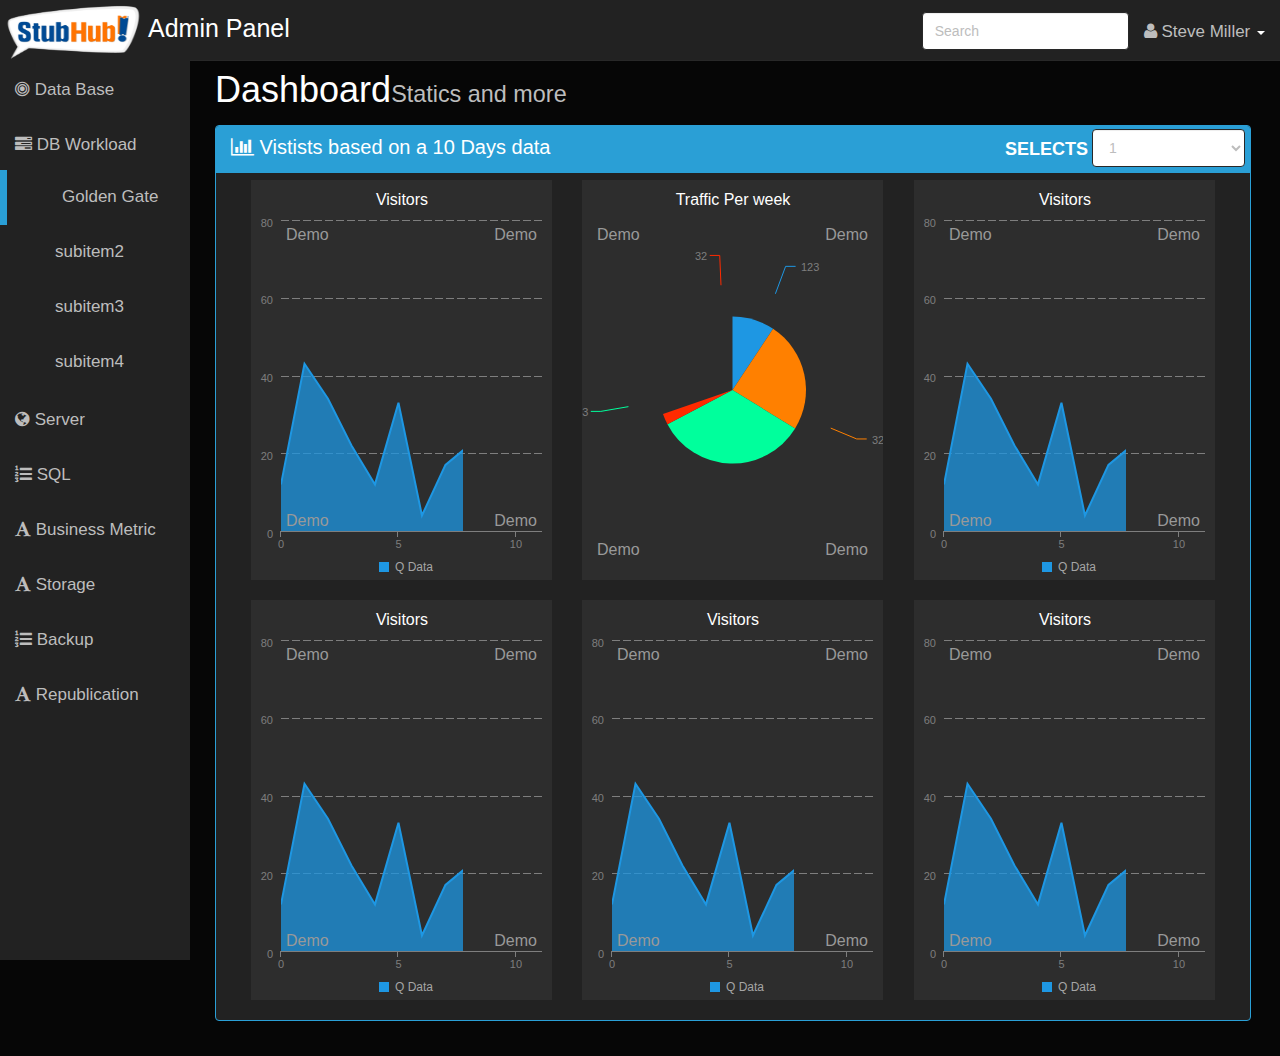
<file: view/subitem1.html>
<!DOCTYPE html>
<html lang="en">
<head>
    <meta charset="UTF-8">
    <meta name="viewport" content="width=device-width, initial-scale=1.0">

    <title>DB Portal</title>

    <link rel="stylesheet" type="text/css" href="../bootstrap/css/bootstrap.min.css" />
    <link rel="stylesheet" type="text/css" href="../font-awesome/css/font-awesome.min.css" />
    <link rel="stylesheet" type="text/css" href="../css/local.css" />
    <!--<link rel="stylesheet" type="text/css" href="css/style.css" />-->

    <script type="text/javascript" src="../js/jquery-1.10.2.min.js"></script>
    <script type="text/javascript" src="../bootstrap/js/bootstrap.min.js"></script>

    <!-- you need to include the shieldui css and js assets in order for the charts to work -->
    <link rel="stylesheet" type="text/css" href="http://www.shieldui.com/shared/components/latest/css/light-bootstrap/all.min.css" />
    <link id="gridcss" rel="stylesheet" type="text/css" href="http://www.shieldui.com/shared/components/latest/css/dark-bootstrap/all.min.css" />

    <script type="text/javascript" src="../js/shiedlui.js"></script>
    <script type="text/javascript" src="../js/gridData.js"></script>

</head>
<body>
<div id="wrapper">
    <nav class="navbar navbar-inverse navbar-fixed-top" role="navigation">
        <div class="navbar-header">
            <button type="button" class="navbar-toggle" data-toggle="collapse" data-target=".navbar-ex1-collapse">
                <span class="sr-only">Toggle navigation</span>
                <span class="icon-bar"></span>
                <span class="icon-bar"></span>
                <span class="icon-bar"></span>
            </button>
            <a class="navbar-brand" href="../index.html">
                <img id="logo" src="../img/stubhub.png"/>
                <h1>Admin Panel</h1>
            </a>
        </div>
        <div class="collapse navbar-collapse navbar-ex1-collapse">
            <ul id="active" class="nav navbar-nav side-nav">
                <!--链接要被改掉-->
                <li><a href="../index.html"><i class="fa fa-bullseye"></i> Data Base</a></li>

                <li class="parent">
                    <a href="#workload_ul" data-toggle="collapse"><i class="fa fa-tasks"></i> DB Workload</a>
                    <ul id="workload_ul" class="navbar-nav collapse in">
                        <li id="workload_1" class="selected panel-collapse collapse in sec-nav"><a href="../view/subitem1.html"> Golden Gate</a></li>
                        <li id="workload_2" class="panel-collapse collapse in sec-nav"><a href="#">subitem2</a></li>
                        <li id="workload_3" class="panel-collapse collapse in sec-nav"><a href="#">subitem3</a></li>
                        <li id="workload_4" class="panel-collapse collapse in sec-nav"><a href="#">subitem4</a></li>
                    </ul>
                </li>
                <li><a href="../Server.html"><i class="fa fa-globe"></i> Server</a></li>
                <li><a href="#"><i class="fa fa-list-ol"></i> SQL</a></li>
                <li><a href="#"><i class="fa fa-font"></i> Business Metric</a></li>
                <li><a href="#"><i class="fa fa-font"></i> Storage</a></li>
                <li><a href="#"><i class="fa fa-list-ol"></i> Backup</a></li>
                <li><a href="#"><i class="fa fa-font"></i> Republication</a></li>
            </ul>
            <ul class="nav navbar-nav navbar-right navbar-user">
                <!--<li class="dropdown messages-dropdown">
                    <a href="#" class="dropdown-toggle" data-toggle="dropdown"><i class="fa fa-envelope"></i> Messages <span class="badge">2</span> <b class="caret"></b></a>
                    <ul class="dropdown-menu">
                        <li class="dropdown-header">2 New Messages</li>
                        <li class="message-preview">
                            <a href="#">
                                <span class="avatar"><i class="fa fa-bell"></i></span>
                                <span class="message">Security alert</span>
                            </a>
                        </li>
                        <li class="divider"></li>
                        <li class="message-preview">
                            <a href="#">
                                <span class="avatar"><i class="fa fa-bell"></i></span>
                                <span class="message">Security alert</span>
                            </a>
                        </li>
                        <li class="divider"></li>
                        <li><a href="#">Go to Inbox <span class="badge">2</span></a></li>
                    </ul>
                </li>-->

                <li>
                    <form class="navbar-search">
                        <input type="text" placeholder="Search" class="form-control">
                    </form>
                </li>
                <li class="dropdown user-dropdown">
                    <a href="#" class="dropdown-toggle" data-toggle="dropdown">
                        <i class="fa fa-user"></i>
                        Steve Miller
                        <b class="caret"></b>
                    </a>
                    <ul class="dropdown-menu">
                        <li class="profile"><a href="#"><i class="fa fa-user"></i> Profile</a></li>
                        <li class="profile"><a href="#"><i class="fa fa-gear"></i> Settings</a></li>
                        <li class="divider"></li>
                        <li class="profile"><a href="#"><i class="fa fa-power-off"></i> Log Out</a></li>
                    </ul>
                </li>
                <!--<li class="divider-vertical"></li>-->


            </ul>
        </div>
    </nav>

    <div id ="page-wrapper">
        <div class="row">
            <div class="col-lg-12">
                <h1>Dashboard<small>Statics and more</small></h1>
            </div>
        </div>
        <div class="row">
            <div class="col-md-12">
                <div class="panel panel-primary">
                    <div class="panel-heading">
                        <h3 class="panel-title">
                            <i class="fa fa-bar-chart-o"></i>
                            Vistists based on a 10 Days data
                        </h3>
                        <div class="form-group-jiange">
                            <label class="selection1">SELECTS</label>
                            <select class="form-control">
                                <option>1</option>
                                <option>2</option>
                                <option>3</option>
                                <option>4</option>
                                <option>5</option>
                            </select>
                        </div>
                    </div>
                    <div class="panel-body">
                        <div class="row row-height">
                            <div class="col-md-4 row-chart-2" id="date_table">
                                <div id="shieldui-chart1"><!--这里用来绘制图表--></div>
                            </div>
                            <div class="col-md-4 row-chart-2" id="date_table">
                                <div id="shieldui-chart2"><!--这里用来绘制图表--></div>
                            </div>
                            <div class="col-md-4 row-chart-2" id="date_table">
                                <div id="shieldui-chart3"><!--这里用来绘制图表--></div>
                            </div>
                        </div>
                        <div class="char_bar"></div>
                        <div class="row row-height">
                            <div class="col-md-4 row-chart-2" id="date_table">
                                <div id="shieldui-chart4"><!--这里用来绘制图表--></div>
                            </div>
                            <div class="col-md-4 row-chart-2" id="date_table">
                                <div id="shieldui-chart5"><!--这里用来绘制图表--></div>
                            </div>
                            <div class="col-md-4 row-chart-2" id="date_table">
                                <div id="shieldui-chart6"><!--这里用来绘制图表--></div>
                            </div>
                        </div>
                    </div>
                </div>
            </div>
        </div>

    </div>
</div>
<!--wrapper is finished-->

<script type="text/javascript">
    jQuery(function ($) {
        var performance = [12, 43, 34, 22, 12, 33, 4, 17, 22, 34, 54, 67],
                visits = [123, 323, 443, 32],
                traffic = [
                    {
                        Source: "Direct", Amount: 323, Change: 53, Percent: 23, Target: 600
                    },
                    {
                        Source: "Refer", Amount: 345, Change: 34, Percent: 45, Target: 567
                    },
                    {
                        Source: "Social", Amount: 567, Change: 67, Percent: 23, Target: 456
                    },
                    {
                        Source: "Search", Amount: 234, Change: 23, Percent: 56, Target: 890
                    },
                    {
                        Source: "Internal", Amount: 111, Change: 78, Percent: 12, Target: 345
                    }];


        $("#shieldui-chart1").shieldChart({
            theme: "dark",

            primaryHeader: {
                text: "Visitors"
            },
            exportOptions: {
                image: false,
                print: false
            },
            dataSeries: [{
                seriesType: "area",
                collectionAlias: "Q Data",
                data: performance
            }]
        });

        $("#shieldui-chart2").shieldChart({
            theme: "dark",

            primaryHeader: {
                text: "Visitors"
            },
            exportOptions: {
                image: false,
                print: false
            },
            dataSeries: [{
                seriesType: "area",
                collectionAlias: "Q Data",
                data: performance
            }]
        });

        $("#shieldui-chart3").shieldChart({
            theme: "dark",

            primaryHeader: {
                text: "Visitors"
            },
            exportOptions: {
                image: false,
                print: false
            },
            dataSeries: [{
                seriesType: "area",
                collectionAlias: "Q Data",
                data: performance
            }]
        });

        $("#shieldui-chart4").shieldChart({
            theme: "dark",

            primaryHeader: {
                text: "Visitors"
            },
            exportOptions: {
                image: false,
                print: false
            },
            dataSeries: [{
                seriesType: "area",
                collectionAlias: "Q Data",
                data: performance
            }]
        });

        $("#shieldui-chart5").shieldChart({
            theme: "dark",

            primaryHeader: {
                text: "Visitors"
            },
            exportOptions: {
                image: false,
                print: false
            },
            dataSeries: [{
                seriesType: "area",
                collectionAlias: "Q Data",
                data: performance
            }]
        });

        $("#shieldui-chart6").shieldChart({
            theme: "dark",

            primaryHeader: {
                text: "Visitors"
            },
            exportOptions: {
                image: false,
                print: false
            },
            dataSeries: [{
                seriesType: "area",
                collectionAlias: "Q Data",
                data: performance
            }]
        });


        $("#shieldui-chart2").shieldChart({
            theme: "dark",
            primaryHeader: {
                text: "Traffic Per week"
            },
            exportOptions: {
                image: false,
                print: false
            },
            dataSeries: [{
                seriesType: "pie",
                collectionAlias: "traffic",
                data: visits
            }]
        });


    });
</script>
</body>
</html>
</file>
<file: css/local.css>
﻿/* Dark Admin Bootstrap Theme by PrepBootstrap - http://www.prepbootstrap.com */
html {
    font-family: sans-serif;
    -ms-text-size-adjust: 100%;
    -webkit-text-size-adjust: 100%;
}

body {
    margin: 0;
}

article,
aside,
details,
figcaption,
figure,
footer,
header,
hgroup,
main,
nav,
section,
summary {
    display: block;
}

audio,
canvas,
progress,
video {
    display: inline-block;
    vertical-align: baseline;
}

audio:not([controls]) {
    display: none;
    height: 0;
}

[hidden],
template {
    display: none;
}

a {
    background: transparent;
}

a:active,
a:hover {
    outline: 0;
}

abbr[title] {
    border-bottom: 1px dotted;
}

b,
strong {
    font-weight: bold;
}

dfn {
    font-style: italic;
}

h1 {
    font-size: 2em;
    margin: 0.67em 0;
}

mark {
    background: #ff0;
    color: #000;
}

small {
    font-size: 80%;
}

sub,
sup {
    font-size: 75%;
    line-height: 0;
    position: relative;
    vertical-align: baseline;
}

sup {
    top: -0.5em;
}

sub {
    bottom: -0.25em;
}

img {
    border: 0;
}

svg:not(:root) {
    overflow: hidden;
}

figure {
    margin: 1em 40px;
}

hr {
    -moz-box-sizing: content-box;
    box-sizing: content-box;
    height: 0;
}

pre {
    overflow: auto;
}

code,
kbd,
pre,
samp {
    font-family: monospace, monospace;
    font-size: 1em;
}

button,
input,
optgroup,
select,
textarea {
    color: inherit;
    font: inherit;
    margin: 0;
}

button {
    overflow: visible;
}

button,
select {
    text-transform: none;
}

button,
html input[type="button"],
input[type="reset"],
input[type="submit"] {
    -webkit-appearance: button;
    cursor: pointer;
}

button[disabled],
html input[disabled] {
    cursor: default;
}

button::-moz-focus-inner,
input::-moz-focus-inner {
    border: 0;
    padding: 0;
}

input {
    line-height: normal;
}

input[type="checkbox"],
input[type="radio"] {
    box-sizing: border-box;
    padding: 0;
}

input[type="number"]::-webkit-inner-spin-button,
input[type="number"]::-webkit-outer-spin-button {
    height: auto;
}

input[type="search"] {
    -webkit-appearance: textfield;
    -moz-box-sizing: content-box;
    -webkit-box-sizing: content-box;
    box-sizing: content-box;
}

input[type="search"]::-webkit-search-cancel-button,
input[type="search"]::-webkit-search-decoration {
    -webkit-appearance: none;
}

fieldset {
    border: 1px solid #c0c0c0;
    margin: 0 2px;
    padding: 0.35em 0.625em 0.75em;
}

legend {
    border: 0;
    padding: 0;
}

textarea {
    overflow: auto;
}

optgroup {
    font-weight: bold;
}

table {
    border-collapse: collapse;
    border-spacing: 0;
}

td,
th {
    padding: 0;
}

@media print {
    * {
        text-shadow: none !important;
        color: #000 !important;
        background: transparent !important;
        box-shadow: none !important;
    }

    a,
    a:visited {
        text-decoration: underline;
    }

    a[href]:after {
        content: " (" attr(href) ")";
    }

    abbr[title]:after {
        content: " (" attr(title) ")";
    }

    a[href^="javascript:"]:after,
    a[href^="#"]:after {
        content: "";
    }

    pre,
    blockquote {
        border: 1px solid #999;
        page-break-inside: avoid;
    }

    thead {
        display: table-header-group;
    }

    tr,
    img {
        page-break-inside: avoid;
    }

    img {
        max-width: 100% !important;
    }

    p,
    h2,
    h3 {
        orphans: 3;
        widows: 3;
    }

    h2,
    h3 {
        page-break-after: avoid;
    }

    select {
        background: #fff !important;
    }

    .navbar {
        display: none;
    }

    .table td,
    .table th {
        background-color: #fff !important;
    }

    .btn > .caret,
    .dropup > .btn > .caret {
        border-top-color: #000 !important;
    }

    .label {
        border: 1px solid #000;
    }

    .table {
        border-collapse: collapse !important;
    }

    .table-bordered th,
    .table-bordered td {
        border: 1px solid #ddd !important;
    }
}

* {
    -webkit-box-sizing: border-box;
    -moz-box-sizing: border-box;
    box-sizing: border-box;
}

*:before,
*:after {
    -webkit-box-sizing: border-box;
    -moz-box-sizing: border-box;
    box-sizing: border-box;
}

html {
    font-size: 62.5%;
    -webkit-tap-highlight-color: rgba(0, 0, 0, 0);
}

body {
    font-family: "Droid Sans", "Helvetica Neue", Helvetica, Arial, sans-serif;
    font-size: 14px;
    line-height: 1.42857143;
    color: #BDBDBD;
    background-color: #060606;
}

input,
button,
select,
textarea {
    font-family: inherit;
    font-size: inherit;
    line-height: inherit;
}

a {
    color: #2a9fd6;
    text-decoration: none;
}

a:hover,
a:focus {
    color: #2a9fd6;
    text-decoration: underline;
}

a:focus {
    outline: thin dotted;
    outline: 5px auto -webkit-focus-ring-color;
    outline-offset: -2px;
}

figure {
    margin: 0;
}

img {
    vertical-align: middle;
}

.img-responsive,
.thumbnail > img,
.thumbnail a > img,
.carousel-inner > .item > img,
.carousel-inner > .item > a > img {
    display: block;
    max-width: 100%;
    height: auto;
}

.img-rounded {
    border-radius: 6px;
}

.img-thumbnail {
    padding: 4px;
    line-height: 1.42857143;
    background-color: #060606;
    border: 1px solid #dddddd;
    border-radius: 4px;
    -webkit-transition: all 0.2s ease-in-out;
    transition: all 0.2s ease-in-out;
    display: inline-block;
    max-width: 100%;
    height: auto;
}

.img-circle {
    border-radius: 50%;
}

hr {
    margin-top: 20px;
    margin-bottom: 20px;
    border: 0;
    border-top: 1px solid #282828;
}

.sr-only {
    position: absolute;
    width: 1px;
    height: 1px;
    margin: -1px;
    padding: 0;
    overflow: hidden;
    clip: rect(0, 0, 0, 0);
    border: 0;
}

h1,
h2,
h3,
h4,
h5,
h6,
.h1,
.h2,
.h3,
.h4,
.h5,
.h6 {
    font-family: "Droid Sans", "Helvetica Neue", Helvetica, Arial, sans-serif;
    font-weight: 500;
    line-height: 1.1;
    color: #ffffff;
}

h1 small,
h2 small,
h3 small,
h4 small,
h5 small,
h6 small,
.h1 small,
.h2 small,
.h3 small,
.h4 small,
.h5 small,
.h6 small,
h1 .small,
h2 .small,
h3 .small,
h4 .small,
h5 .small,
h6 .small,
.h1 .small,
.h2 .small,
.h3 .small,
.h4 .small,
.h5 .small,
.h6 .small {
    font-weight: normal;
    line-height: 1;
    color: #BDBDBD;
}

h1,
.h1,
h2,
.h2,
h3,
.h3 {
    margin-top: -15px;
    margin-bottom: 15px;
}

h1 small,
.h1 small,
h2 small,
.h2 small,
h3 small,
.h3 small,
h1 .small,
.h1 .small,
h2 .small,
.h2 .small,
h3 .small,
.h3 .small {
    font-size: 65%;
}

h4,
.h4,
h5,
.h5,
h6,
.h6 {
    margin-top: 10px;
    margin-bottom: 10px;
}

h4 small,
.h4 small,
h5 small,
.h5 small,
h6 small,
.h6 small,
h4 .small,
.h4 .small,
h5 .small,
.h5 .small,
h6 .small,
.h6 .small {
    font-size: 75%;
}

h1,
.h1 {
    font-size: 36px;
}

h2,
.h2 {
    font-size: 30px;
}

h3,
.h3 {
    font-size: 24px;
}

h4,
.h4 {
    font-size: 18px;
}

h5,
.h5 {
    font-size: 14px;
}

h6,
.h6 {
    font-size: 12px;
}

p {
    margin: 0 0 10px;
}

.lead {
    margin-bottom: 20px;
    font-size: 16px;
    font-weight: 200;
    line-height: 1.4;
}

@media (min-width: 768px) {
    .lead {
        font-size: 21px;
    }
}

small,
.small {
    font-size: 85%;
}

cite {
    font-style: normal;
}

.text-left {
    text-align: left;
}

.text-right {
    text-align: right;
}

.text-center {
    text-align: center;
}

.text-justify {
    text-align: justify;
}

.text-muted {
    color: #BDBDBD;
}

.text-primary {
    color: #2a9fd6;
}

a.text-primary:hover {
    color: #2180ac;
}

.text-success {
    color: #ffffff;
}

a.text-success:hover {
    color: #e6e6e6;
}

.text-info {
    color: #ffffff;
}

a.text-info:hover {
    color: #e6e6e6;
}

.text-warning {
    color: #ffffff;
}

a.text-warning:hover {
    color: #e6e6e6;
}

.text-danger {
    color: #ffffff;
}

a.text-danger:hover {
    color: #e6e6e6;
}

.bg-primary {
    color: #fff;
    background-color: #2a9fd6;
}

a.bg-primary:hover {
    background-color: #2180ac;
}

.bg-success {
    background-color: #77b300;
}

a.bg-success:hover {
    background-color: #558000;
}

.bg-info {
    background-color: #9933cc;
}

a.bg-info:hover {
    background-color: #7a29a3;
}

.bg-warning {
    background-color: #ff8800;
}

a.bg-warning:hover {
    background-color: #cc6d00;
}

.bg-danger {
    background-color: #cc0000;
}

a.bg-danger:hover {
    background-color: #990000;
}

.page-header {
    padding-bottom: 9px;
    margin: 40px 0 20px;
    border-bottom: 1px solid #282828;
}

ul,
ol {
    margin-top: 0;
    margin-bottom: 10px;
}

ul ul,
ol ul,
ul ol,
ol ol {
    margin-bottom: 0;
}

.list-unstyled {
    padding-left: 0;
    list-style: none;
}

.list-inline {
    padding-left: 0;
    list-style: none;
    margin-left: -5px;
}

.list-inline > li {
    display: inline-block;
    padding-left: 5px;
    padding-right: 5px;
}

dl {
    margin-top: 0;
    margin-bottom: 20px;
}

dt,
dd {
    line-height: 1.42857143;
}

dt {
    font-weight: bold;
}

dd {
    margin-left: 0;
}

@media (min-width: 768px) {
    .dl-horizontal dt {
        float: left;
        width: 160px;
        clear: left;
        text-align: right;
        overflow: hidden;
        text-overflow: ellipsis;
        white-space: nowrap;
    }

    .dl-horizontal dd {
        margin-left: 180px;
    }
}

abbr[title],
abbr[data-original-title] {
    cursor: help;
    border-bottom: 1px dotted #BDBDBD;
}

.initialism {
    font-size: 90%;
    text-transform: uppercase;
}

blockquote {
    padding: 10px 20px;
    margin: 0 0 20px;
    font-size: 17.5px;
    border-left: 5px solid #282828;
}

blockquote p:last-child,
blockquote ul:last-child,
blockquote ol:last-child {
    margin-bottom: 0;
}

blockquote footer,
blockquote small,
blockquote .small {
    display: block;
    font-size: 80%;
    line-height: 1.42857143;
    color: #555555;
}

blockquote footer:before,
blockquote small:before,
blockquote .small:before {
    content: '\2014 \00A0';
}

.blockquote-reverse,
blockquote.pull-right {
    padding-right: 15px;
    padding-left: 0;
    border-right: 5px solid #282828;
    border-left: 0;
    text-align: right;
}

.blockquote-reverse footer:before,
blockquote.pull-right footer:before,
.blockquote-reverse small:before,
blockquote.pull-right small:before,
.blockquote-reverse .small:before,
blockquote.pull-right .small:before {
    content: '';
}

.blockquote-reverse footer:after,
blockquote.pull-right footer:after,
.blockquote-reverse small:after,
blockquote.pull-right small:after,
.blockquote-reverse .small:after,
blockquote.pull-right .small:after {
    content: '\00A0 \2014';
}

blockquote:before,
blockquote:after {
    content: "";
}

address {
    margin-bottom: 20px;
    font-style: normal;
    line-height: 1.42857143;
}

code,
kbd,
pre,
samp {
    font-family: Menlo, Monaco, Consolas, "Courier New", monospace;
}

code {
    padding: 2px 4px;
    font-size: 90%;
    color: #c7254e;
    background-color: #f9f2f4;
    white-space: nowrap;
    border-radius: 4px;
}

kbd {
    padding: 2px 4px;
    font-size: 90%;
    color: #ffffff;
    background-color: #333333;
    border-radius: 3px;
    box-shadow: inset 0 -1px 0 rgba(0, 0, 0, 0.25);
}

pre {
    display: block;
    padding: 9.5px;
    margin: 0 0 10px;
    font-size: 13px;
    line-height: 1.42857143;
    word-break: break-all;
    word-wrap: break-word;
    color: #282828;
    background-color: #f5f5f5;
    border: 1px solid #cccccc;
    border-radius: 4px;
}

pre code {
    padding: 0;
    font-size: inherit;
    color: inherit;
    white-space: pre-wrap;
    background-color: transparent;
    border-radius: 0;
}

.pre-scrollable {
    max-height: 340px;
    overflow-y: scroll;
}

.container {
    margin-right: auto;
    margin-left: auto;
    padding-left: 15px;
    padding-right: 15px;
}

@media (min-width: 768px) {
    .container {
        width: 750px;
    }
}

@media (min-width: 992px) {
    .container {
        width: 970px;
    }
}

@media (min-width: 1200px) {
    .container {
        width: 1170px;
    }
}

.container-fluid {
    margin-right: auto;
    margin-left: auto;
    padding-left: 15px;
    padding-right: 15px;
}

.row {
    margin-left: -50px;
    margin-right: -11px;
}

.col-xs-1, .col-sm-1, .col-md-1, .col-lg-1, .col-xs-2, .col-sm-2, .col-md-2, .col-lg-2, .col-xs-3, .col-sm-3, .col-md-3, .col-lg-3, .col-xs-4, .col-sm-4, .col-md-4, .col-lg-4, .col-xs-5, .col-sm-5, .col-md-5, .col-lg-5, .col-xs-6, .col-sm-6, .col-md-6, .col-lg-6, .col-xs-7, .col-sm-7, .col-md-7, .col-lg-7, .col-xs-8, .col-sm-8, .col-md-8, .col-lg-8, .col-xs-9, .col-sm-9, .col-md-9, .col-lg-9, .col-xs-10, .col-sm-10, .col-md-10, .col-lg-10, .col-xs-11, .col-sm-11, .col-md-11, .col-lg-11, .col-xs-12, .col-sm-12, .col-md-12, .col-lg-12 {
    position: relative;
    min-height: 1px;
    padding-left: 15px;
    padding-right: 15px;
}

.col-xs-1, .col-xs-2, .col-xs-3, .col-xs-4, .col-xs-5, .col-xs-6, .col-xs-7, .col-xs-8, .col-xs-9, .col-xs-10, .col-xs-11, .col-xs-12 {
    float: left;
}

.col-xs-12 {
    width: 100%;
}

.col-xs-11 {
    width: 91.66666667%;
}

.col-xs-10 {
    width: 83.33333333%;
}

.col-xs-9 {
    width: 75%;
}

.col-xs-8 {
    width: 66.66666667%;
}

.col-xs-7 {
    width: 58.33333333%;
}

.col-xs-6 {
    width: 50%;
}

.col-xs-5 {
    width: 41.66666667%;
}

.col-xs-4 {
    width: 33.33333333%;
}

.col-xs-3 {
    width: 25%;
}

.col-xs-2 {
    width: 16.66666667%;
}

.col-xs-1 {
    width: 8.33333333%;
}

.col-xs-pull-12 {
    right: 100%;
}

.col-xs-pull-11 {
    right: 91.66666667%;
}

.col-xs-pull-10 {
    right: 83.33333333%;
}

.col-xs-pull-9 {
    right: 75%;
}

.col-xs-pull-8 {
    right: 66.66666667%;
}

.col-xs-pull-7 {
    right: 58.33333333%;
}

.col-xs-pull-6 {
    right: 50%;
}

.col-xs-pull-5 {
    right: 41.66666667%;
}

.col-xs-pull-4 {
    right: 33.33333333%;
}

.col-xs-pull-3 {
    right: 25%;
}

.col-xs-pull-2 {
    right: 16.66666667%;
}

.col-xs-pull-1 {
    right: 8.33333333%;
}

.col-xs-pull-0 {
    right: 0%;
}

.col-xs-push-12 {
    left: 100%;
}

.col-xs-push-11 {
    left: 91.66666667%;
}

.col-xs-push-10 {
    left: 83.33333333%;
}

.col-xs-push-9 {
    left: 75%;
}

.col-xs-push-8 {
    left: 66.66666667%;
}

.col-xs-push-7 {
    left: 58.33333333%;
}

.col-xs-push-6 {
    left: 50%;
}

.col-xs-push-5 {
    left: 41.66666667%;
}

.col-xs-push-4 {
    left: 33.33333333%;
}

.col-xs-push-3 {
    left: 25%;
}

.col-xs-push-2 {
    left: 16.66666667%;
}

.col-xs-push-1 {
    left: 8.33333333%;
}

.col-xs-push-0 {
    left: 0%;
}

.col-xs-offset-12 {
    margin-left: 100%;
}

.col-xs-offset-11 {
    margin-left: 91.66666667%;
}

.col-xs-offset-10 {
    margin-left: 83.33333333%;
}

.col-xs-offset-9 {
    margin-left: 75%;
}

.col-xs-offset-8 {
    margin-left: 66.66666667%;
}

.col-xs-offset-7 {
    margin-left: 58.33333333%;
}

.col-xs-offset-6 {
    margin-left: 50%;
}

.col-xs-offset-5 {
    margin-left: 41.66666667%;
}

.col-xs-offset-4 {
    margin-left: 33.33333333%;
}

.col-xs-offset-3 {
    margin-left: 25%;
}

.col-xs-offset-2 {
    margin-left: 16.66666667%;
}

.col-xs-offset-1 {
    margin-left: 8.33333333%;
}

.col-xs-offset-0 {
    margin-left: 0%;
}

@media (min-width: 768px) {
    .col-sm-1, .col-sm-2, .col-sm-3, .col-sm-4, .col-sm-5, .col-sm-6, .col-sm-7, .col-sm-8, .col-sm-9, .col-sm-10, .col-sm-11, .col-sm-12 {
        float: left;
    }

    .col-sm-12 {
        width: 100%;
    }

    .col-sm-11 {
        width: 91.66666667%;
    }

    .col-sm-10 {
        width: 83.33333333%;
    }

    .col-sm-9 {
        width: 75%;
    }

    .col-sm-8 {
        width: 66.66666667%;
    }

    .col-sm-7 {
        width: 58.33333333%;
    }

    .col-sm-6 {
        width: 50%;
    }

    .col-sm-5 {
        width: 41.66666667%;
    }

    .col-sm-4 {
        width: 33.33333333%;
    }

    .col-sm-3 {
        width: 25%;
    }

    .col-sm-2 {
        width: 16.66666667%;
    }

    .col-sm-1 {
        width: 8.33333333%;
    }

    .col-sm-pull-12 {
        right: 100%;
    }

    .col-sm-pull-11 {
        right: 91.66666667%;
    }

    .col-sm-pull-10 {
        right: 83.33333333%;
    }

    .col-sm-pull-9 {
        right: 75%;
    }

    .col-sm-pull-8 {
        right: 66.66666667%;
    }

    .col-sm-pull-7 {
        right: 58.33333333%;
    }

    .col-sm-pull-6 {
        right: 50%;
    }

    .col-sm-pull-5 {
        right: 41.66666667%;
    }

    .col-sm-pull-4 {
        right: 33.33333333%;
    }

    .col-sm-pull-3 {
        right: 25%;
    }

    .col-sm-pull-2 {
        right: 16.66666667%;
    }

    .col-sm-pull-1 {
        right: 8.33333333%;
    }

    .col-sm-pull-0 {
        right: 0%;
    }

    .col-sm-push-12 {
        left: 100%;
    }

    .col-sm-push-11 {
        left: 91.66666667%;
    }

    .col-sm-push-10 {
        left: 83.33333333%;
    }

    .col-sm-push-9 {
        left: 75%;
    }

    .col-sm-push-8 {
        left: 66.66666667%;
    }

    .col-sm-push-7 {
        left: 58.33333333%;
    }

    .col-sm-push-6 {
        left: 50%;
    }

    .col-sm-push-5 {
        left: 41.66666667%;
    }

    .col-sm-push-4 {
        left: 33.33333333%;
    }

    .col-sm-push-3 {
        left: 25%;
    }

    .col-sm-push-2 {
        left: 16.66666667%;
    }

    .col-sm-push-1 {
        left: 8.33333333%;
    }

    .col-sm-push-0 {
        left: 0%;
    }

    .col-sm-offset-12 {
        margin-left: 100%;
    }

    .col-sm-offset-11 {
        margin-left: 91.66666667%;
    }

    .col-sm-offset-10 {
        margin-left: 83.33333333%;
    }

    .col-sm-offset-9 {
        margin-left: 75%;
    }

    .col-sm-offset-8 {
        margin-left: 66.66666667%;
    }

    .col-sm-offset-7 {
        margin-left: 58.33333333%;
    }

    .col-sm-offset-6 {
        margin-left: 50%;
    }

    .col-sm-offset-5 {
        margin-left: 41.66666667%;
    }

    .col-sm-offset-4 {
        margin-left: 33.33333333%;
    }

    .col-sm-offset-3 {
        margin-left: 25%;
    }

    .col-sm-offset-2 {
        margin-left: 16.66666667%;
    }

    .col-sm-offset-1 {
        margin-left: 8.33333333%;
    }

    .col-sm-offset-0 {
        margin-left: 0%;
    }
}

@media (min-width: 992px) {
    .col-md-1, .col-md-2, .col-md-3, .col-md-4, .col-md-5, .col-md-6, .col-md-7, .col-md-8, .col-md-9, .col-md-10, .col-md-11, .col-md-12 {
        float: left;
    }

    .col-md-12 {
        width: 100%;
    }

    .col-md-11 {
        width: 91.66666667%;
    }

    .col-md-10 {
        width: 83.33333333%;
    }

    .col-md-9 {
        width: 75%;
    }

    .col-md-8 {
        width: 66.66666667%;
    }

    .col-md-7 {
        width: 58.33333333%;
    }

    .col-md-6 {
        width: 50%;
    }

    .col-md-5 {
        width: 41.66666667%;
    }

    .col-md-4 {
        width: 33.33333333%;
    }

    .col-md-3 {
        width: 25%;
    }

    .col-md-2 {
        width: 16.66666667%;
    }

    .col-md-1 {
        width: 8.33333333%;
    }

    .col-md-pull-12 {
        right: 100%;
    }

    .col-md-pull-11 {
        right: 91.66666667%;
    }

    .col-md-pull-10 {
        right: 83.33333333%;
    }

    .col-md-pull-9 {
        right: 75%;
    }

    .col-md-pull-8 {
        right: 66.66666667%;
    }

    .col-md-pull-7 {
        right: 58.33333333%;
    }

    .col-md-pull-6 {
        right: 50%;
    }

    .col-md-pull-5 {
        right: 41.66666667%;
    }

    .col-md-pull-4 {
        right: 33.33333333%;
    }

    .col-md-pull-3 {
        right: 25%;
    }

    .col-md-pull-2 {
        right: 16.66666667%;
    }

    .col-md-pull-1 {
        right: 8.33333333%;
    }

    .col-md-pull-0 {
        right: 0%;
    }

    .col-md-push-12 {
        left: 100%;
    }

    .col-md-push-11 {
        left: 91.66666667%;
    }

    .col-md-push-10 {
        left: 83.33333333%;
    }

    .col-md-push-9 {
        left: 75%;
    }

    .col-md-push-8 {
        left: 66.66666667%;
    }

    .col-md-push-7 {
        left: 58.33333333%;
    }

    .col-md-push-6 {
        left: 50%;
    }

    .col-md-push-5 {
        left: 41.66666667%;
    }

    .col-md-push-4 {
        left: 33.33333333%;
    }

    .col-md-push-3 {
        left: 25%;
    }

    .col-md-push-2 {
        left: 16.66666667%;
    }

    .col-md-push-1 {
        left: 8.33333333%;
    }

    .col-md-push-0 {
        left: 0%;
    }

    .col-md-offset-12 {
        margin-left: 100%;
    }

    .col-md-offset-11 {
        margin-left: 91.66666667%;
    }

    .col-md-offset-10 {
        margin-left: 83.33333333%;
    }

    .col-md-offset-9 {
        margin-left: 75%;
    }

    .col-md-offset-8 {
        margin-left: 66.66666667%;
    }

    .col-md-offset-7 {
        margin-left: 58.33333333%;
    }

    .col-md-offset-6 {
        margin-left: 50%;
    }

    .col-md-offset-5 {
        margin-left: 41.66666667%;
    }

    .col-md-offset-4 {
        margin-left: 33.33333333%;
    }

    .col-md-offset-3 {
        margin-left: 25%;
    }

    .col-md-offset-2 {
        margin-left: 16.66666667%;
    }

    .col-md-offset-1 {
        margin-left: 8.33333333%;
    }

    .col-md-offset-0 {
        margin-left: 0%;
    }
}

@media (min-width: 1200px) {
    .col-lg-1, .col-lg-2, .col-lg-3, .col-lg-4, .col-lg-5, .col-lg-6, .col-lg-7, .col-lg-8, .col-lg-9, .col-lg-10, .col-lg-11, .col-lg-12 {
        float: left;
    }

    .col-lg-12 {
        width: 100%;
    }

    .col-lg-11 {
        width: 91.66666667%;
    }

    .col-lg-10 {
        width: 83.33333333%;
    }

    .col-lg-9 {
        width: 75%;
    }

    .col-lg-8 {
        width: 66.66666667%;
    }

    .col-lg-7 {
        width: 58.33333333%;
    }

    .col-lg-6 {
        width: 50%;
    }

    .col-lg-5 {
        width: 41.66666667%;
    }

    .col-lg-4 {
        width: 33.33333333%;
    }

    .col-lg-3 {
        width: 25%;
    }

    .col-lg-2 {
        width: 16.66666667%;
    }

    .col-lg-1 {
        width: 8.33333333%;
    }

    .col-lg-pull-12 {
        right: 100%;
    }

    .col-lg-pull-11 {
        right: 91.66666667%;
    }

    .col-lg-pull-10 {
        right: 83.33333333%;
    }

    .col-lg-pull-9 {
        right: 75%;
    }

    .col-lg-pull-8 {
        right: 66.66666667%;
    }

    .col-lg-pull-7 {
        right: 58.33333333%;
    }

    .col-lg-pull-6 {
        right: 50%;
    }

    .col-lg-pull-5 {
        right: 41.66666667%;
    }

    .col-lg-pull-4 {
        right: 33.33333333%;
    }

    .col-lg-pull-3 {
        right: 25%;
    }

    .col-lg-pull-2 {
        right: 16.66666667%;
    }

    .col-lg-pull-1 {
        right: 8.33333333%;
    }

    .col-lg-pull-0 {
        right: 0%;
    }

    .col-lg-push-12 {
        left: 100%;
    }

    .col-lg-push-11 {
        left: 91.66666667%;
    }

    .col-lg-push-10 {
        left: 83.33333333%;
    }

    .col-lg-push-9 {
        left: 75%;
    }

    .col-lg-push-8 {
        left: 66.66666667%;
    }

    .col-lg-push-7 {
        left: 58.33333333%;
    }

    .col-lg-push-6 {
        left: 50%;
    }

    .col-lg-push-5 {
        left: 41.66666667%;
    }

    .col-lg-push-4 {
        left: 33.33333333%;
    }

    .col-lg-push-3 {
        left: 25%;
    }

    .col-lg-push-2 {
        left: 16.66666667%;
    }

    .col-lg-push-1 {
        left: 8.33333333%;
    }

    .col-lg-push-0 {
        left: 0%;
    }

    .col-lg-offset-12 {
        margin-left: 100%;
    }

    .col-lg-offset-11 {
        margin-left: 91.66666667%;
    }

    .col-lg-offset-10 {
        margin-left: 83.33333333%;
    }

    .col-lg-offset-9 {
        margin-left: 75%;
    }

    .col-lg-offset-8 {
        margin-left: 66.66666667%;
    }

    .col-lg-offset-7 {
        margin-left: 58.33333333%;
    }

    .col-lg-offset-6 {
        margin-left: 50%;
    }

    .col-lg-offset-5 {
        margin-left: 41.66666667%;
    }

    .col-lg-offset-4 {
        margin-left: 33.33333333%;
    }

    .col-lg-offset-3 {
        margin-left: 25%;
    }

    .col-lg-offset-2 {
        margin-left: 16.66666667%;
    }

    .col-lg-offset-1 {
        margin-left: 8.33333333%;
    }

    .col-lg-offset-0 {
        margin-left: 0%;
    }
}

table {
    max-width: 100%;
    background-color: #181818;
}

th {
    text-align: left;
}

.table {
    width: 100%;
    margin-bottom: 20px;
}

.table > thead > tr > th,
.table > tbody > tr > th,
.table > tfoot > tr > th,
.table > thead > tr > td,
.table > tbody > tr > td,
.table > tfoot > tr > td {
    padding: 8px;
    line-height: 1.42857143;
    vertical-align: top;
    border-top: 1px solid #282828;
}

.table > thead > tr > th {
    vertical-align: bottom;
    border-bottom: 2px solid #282828;
}

.table > caption + thead > tr:first-child > th,
.table > colgroup + thead > tr:first-child > th,
.table > thead:first-child > tr:first-child > th,
.table > caption + thead > tr:first-child > td,
.table > colgroup + thead > tr:first-child > td,
.table > thead:first-child > tr:first-child > td {
    border-top: 0;
}

.table > tbody + tbody {
    border-top: 2px solid #282828;
}

.table .table {
    background-color: #060606;
}

.table-condensed > thead > tr > th,
.table-condensed > tbody > tr > th,
.table-condensed > tfoot > tr > th,
.table-condensed > thead > tr > td,
.table-condensed > tbody > tr > td,
.table-condensed > tfoot > tr > td {
    padding: 5px;
}

.table-bordered {
    border: 1px solid #282828;
}

.table-bordered > thead > tr > th,
.table-bordered > tbody > tr > th,
.table-bordered > tfoot > tr > th,
.table-bordered > thead > tr > td,
.table-bordered > tbody > tr > td,
.table-bordered > tfoot > tr > td {
    border: 1px solid #282828;
}

.table-bordered > thead > tr > th,
.table-bordered > thead > tr > td {
    border-bottom-width: 2px;
}

.table-striped > tbody > tr:nth-child(odd) > td,
.table-striped > tbody > tr:nth-child(odd) > th {
    background-color: #080808;
}

.table-hover > tbody > tr:hover > td,
.table-hover > tbody > tr:hover > th {
    background-color: #282828;
}

table col[class*="col-"] {
    position: static;
    float: none;
    display: table-column;
}

table td[class*="col-"],
table th[class*="col-"] {
    position: static;
    float: none;
    display: table-cell;
}

.table > thead > tr > td.active,
.table > tbody > tr > td.active,
.table > tfoot > tr > td.active,
.table > thead > tr > th.active,
.table > tbody > tr > th.active,
.table > tfoot > tr > th.active,
.table > thead > tr.active > td,
.table > tbody > tr.active > td,
.table > tfoot > tr.active > td,
.table > thead > tr.active > th,
.table > tbody > tr.active > th,
.table > tfoot > tr.active > th {
    background-color: #282828;
}

.table-hover > tbody > tr > td.active:hover,
.table-hover > tbody > tr > th.active:hover,
.table-hover > tbody > tr.active:hover > td,
.table-hover > tbody > tr.active:hover > th {
    background-color: #1b1b1b;
}

.table > thead > tr > td.success,
.table > tbody > tr > td.success,
.table > tfoot > tr > td.success,
.table > thead > tr > th.success,
.table > tbody > tr > th.success,
.table > tfoot > tr > th.success,
.table > thead > tr.success > td,
.table > tbody > tr.success > td,
.table > tfoot > tr.success > td,
.table > thead > tr.success > th,
.table > tbody > tr.success > th,
.table > tfoot > tr.success > th {
    background-color: #77b300;
}

.table-hover > tbody > tr > td.success:hover,
.table-hover > tbody > tr > th.success:hover,
.table-hover > tbody > tr.success:hover > td,
.table-hover > tbody > tr.success:hover > th {
    background-color: #669a00;
}

.table > thead > tr > td.info,
.table > tbody > tr > td.info,
.table > tfoot > tr > td.info,
.table > thead > tr > th.info,
.table > tbody > tr > th.info,
.table > tfoot > tr > th.info,
.table > thead > tr.info > td,
.table > tbody > tr.info > td,
.table > tfoot > tr.info > td,
.table > thead > tr.info > th,
.table > tbody > tr.info > th,
.table > tfoot > tr.info > th {
    background-color: #9933cc;
}

.table-hover > tbody > tr > td.info:hover,
.table-hover > tbody > tr > th.info:hover,
.table-hover > tbody > tr.info:hover > td,
.table-hover > tbody > tr.info:hover > th {
    background-color: #8a2eb8;
}

.table > thead > tr > td.warning,
.table > tbody > tr > td.warning,
.table > tfoot > tr > td.warning,
.table > thead > tr > th.warning,
.table > tbody > tr > th.warning,
.table > tfoot > tr > th.warning,
.table > thead > tr.warning > td,
.table > tbody > tr.warning > td,
.table > tfoot > tr.warning > td,
.table > thead > tr.warning > th,
.table > tbody > tr.warning > th,
.table > tfoot > tr.warning > th {
    background-color: #ff8800;
}

.table-hover > tbody > tr > td.warning:hover,
.table-hover > tbody > tr > th.warning:hover,
.table-hover > tbody > tr.warning:hover > td,
.table-hover > tbody > tr.warning:hover > th {
    background-color: #e67a00;
}

.table > thead > tr > td.danger,
.table > tbody > tr > td.danger,
.table > tfoot > tr > td.danger,
.table > thead > tr > th.danger,
.table > tbody > tr > th.danger,
.table > tfoot > tr > th.danger,
.table > thead > tr.danger > td,
.table > tbody > tr.danger > td,
.table > tfoot > tr.danger > td,
.table > thead > tr.danger > th,
.table > tbody > tr.danger > th,
.table > tfoot > tr.danger > th {
    background-color: #cc0000;
}

.table-hover > tbody > tr > td.danger:hover,
.table-hover > tbody > tr > th.danger:hover,
.table-hover > tbody > tr.danger:hover > td,
.table-hover > tbody > tr.danger:hover > th {
    background-color: #b30000;
}

@media (max-width: 767px) {
    .table-responsive {
        width: 100%;
        margin-bottom: 15px;
        overflow-y: hidden;
        overflow-x: scroll;
        -ms-overflow-style: -ms-autohiding-scrollbar;
        border: 1px solid #282828;
        -webkit-overflow-scrolling: touch;
    }

    .table-responsive > .table {
        margin-bottom: 0;
    }

    .table-responsive > .table > thead > tr > th,
    .table-responsive > .table > tbody > tr > th,
    .table-responsive > .table > tfoot > tr > th,
    .table-responsive > .table > thead > tr > td,
    .table-responsive > .table > tbody > tr > td,
    .table-responsive > .table > tfoot > tr > td {
        white-space: nowrap;
    }

    .table-responsive > .table-bordered {
        border: 0;
    }

    .table-responsive > .table-bordered > thead > tr > th:first-child,
    .table-responsive > .table-bordered > tbody > tr > th:first-child,
    .table-responsive > .table-bordered > tfoot > tr > th:first-child,
    .table-responsive > .table-bordered > thead > tr > td:first-child,
    .table-responsive > .table-bordered > tbody > tr > td:first-child,
    .table-responsive > .table-bordered > tfoot > tr > td:first-child {
        border-left: 0;
    }

    .table-responsive > .table-bordered > thead > tr > th:last-child,
    .table-responsive > .table-bordered > tbody > tr > th:last-child,
    .table-responsive > .table-bordered > tfoot > tr > th:last-child,
    .table-responsive > .table-bordered > thead > tr > td:last-child,
    .table-responsive > .table-bordered > tbody > tr > td:last-child,
    .table-responsive > .table-bordered > tfoot > tr > td:last-child {
        border-right: 0;
    }

    .table-responsive > .table-bordered > tbody > tr:last-child > th,
    .table-responsive > .table-bordered > tfoot > tr:last-child > th,
    .table-responsive > .table-bordered > tbody > tr:last-child > td,
    .table-responsive > .table-bordered > tfoot > tr:last-child > td {
        border-bottom: 0;
    }
}

fieldset {
    padding: 0;
    margin: 0;
    border: 0;
    min-width: 0;
}

legend {
    display: block;
    width: 100%;
    padding: 0;
    margin-bottom: 20px;
    font-size: 21px;
    line-height: inherit;
    color: #BDBDBD;
    border: 0;
    border-bottom: 1px solid #282828;
}

label {
    display: inline-block;
    margin-bottom: 5px;
    font-weight: bold;
}

label.selection1 {
    margin-right: 4px;
    margin-top: 8px;
    font-size: 18px;
}

input[type="search"] {
    -webkit-box-sizing: border-box;
    -moz-box-sizing: border-box;
    box-sizing: border-box;
}

input[type="radio"],
input[type="checkbox"] {
    margin: 4px 0 0;
    margin-top: 1px \9;
    /* IE8-9 */
    line-height: normal;
}

input[type="file"] {
    display: block;
}

input[type="range"] {
    display: block;
    width: 100%;
}

select[multiple],
select[size] {
    height: auto;
}

input[type="file"]:focus,
input[type="radio"]:focus,
input[type="checkbox"]:focus {
    outline: thin dotted;
    outline: 5px auto -webkit-focus-ring-color;
    outline-offset: -2px;
}

output {
    display: block;
    padding-top: 9px;
    font-size: 14px;
    line-height: 1.42857143;
    color: #BDBDBD;
}

.form-control {
    display: block;
    width: 100%;
    height: 38px;
    padding: 8px 12px;
    font-size: 14px;
    line-height: 1.42857143;
    color: #BDBDBD;
    background-color: #ffffff;
    background-image: none;
    border: 1px solid #282828;
    border-radius: 4px;
    -webkit-box-shadow: inset 0 1px 1px rgba(0, 0, 0, 0.075);
    box-shadow: inset 0 1px 1px rgba(0, 0, 0, 0.075);
    -webkit-transition: border-color ease-in-out .15s, box-shadow ease-in-out .15s;
    transition: border-color ease-in-out .15s, box-shadow ease-in-out .15s;
}

.form-control:focus {
    border-color: #66afe9;
    outline: 0;
    -webkit-box-shadow: inset 0 1px 1px rgba(0, 0, 0, .075), 0 0 8px rgba(102, 175, 233, 0.6);
    box-shadow: inset 0 1px 1px rgba(0, 0, 0, .075), 0 0 8px rgba(102, 175, 233, 0.6);
}

.form-control::-moz-placeholder {
    color: #BDBDBD;
    opacity: 1;
}

.form-control:-ms-input-placeholder {
    color: #BDBDBD;
}

.form-control::-webkit-input-placeholder {
    color: #BDBDBD;
}

.form-control[disabled],
.form-control[readonly],
fieldset[disabled] .form-control {
    cursor: not-allowed;
    background-color: #adafae;
    opacity: 1;
}

textarea.form-control {
    height: auto;
}

input[type="search"] {
    -webkit-appearance: none;
}

input[type="date"] {
    line-height: 38px;
}

.form-group {
    margin-bottom: -5px;
    margin-top: -7px;
    margin-right: -10px;
    display: inline-flex;
    float: right;
    width: 200px;
}

.form-group-jiange {
    margin-bottom: -5px;
    margin-top: -7px;
    margin-right: -10px;
    display: inline-flex;
    float: right;
    width: 240px;
}

.radio,
.checkbox {
    display: block;
    min-height: 20px;
    margin-top: 10px;
    margin-bottom: 10px;
    padding-left: 20px;
}

.radio label,
.checkbox label {
    display: inline;
    font-weight: normal;
    cursor: pointer;
}

.radio input[type="radio"],
.radio-inline input[type="radio"],
.checkbox input[type="checkbox"],
.checkbox-inline input[type="checkbox"] {
    float: left;
    margin-left: -20px;
}

.radio + .radio,
.checkbox + .checkbox {
    margin-top: -5px;
}

.radio-inline,
.checkbox-inline {
    display: inline-block;
    padding-left: 20px;
    margin-bottom: 0;
    vertical-align: middle;
    font-weight: normal;
    cursor: pointer;
}

.radio-inline + .radio-inline,
.checkbox-inline + .checkbox-inline {
    margin-top: 0;
    margin-left: 10px;
}

input[type="radio"][disabled],
input[type="checkbox"][disabled],
.radio[disabled],
.radio-inline[disabled],
.checkbox[disabled],
.checkbox-inline[disabled],
fieldset[disabled] input[type="radio"],
fieldset[disabled] input[type="checkbox"],
fieldset[disabled] .radio,
fieldset[disabled] .radio-inline,
fieldset[disabled] .checkbox,
fieldset[disabled] .checkbox-inline {
    cursor: not-allowed;
}

.input-sm {
    height: 30px;
    padding: 5px 10px;
    font-size: 12px;
    line-height: 1.5;
    border-radius: 3px;
}

select.input-sm {
    height: 30px;
    line-height: 30px;
}

textarea.input-sm,
select[multiple].input-sm {
    height: auto;
}

.input-lg {
    height: 54px;
    padding: 14px 16px;
    font-size: 18px;
    line-height: 1.33;
    border-radius: 6px;
}

select.input-lg {
    height: 54px;
    line-height: 54px;
}

textarea.input-lg,
select[multiple].input-lg {
    height: auto;
}

.has-feedback {
    position: relative;
}

.has-feedback .form-control {
    padding-right: 47.5px;
}

.has-feedback .form-control-feedback {
    position: absolute;
    top: 25px;
    right: 0;
    display: block;
    width: 38px;
    height: 38px;
    line-height: 38px;
    text-align: center;
}

.has-success .help-block,
.has-success .control-label,
.has-success .radio,
.has-success .checkbox,
.has-success .radio-inline,
.has-success .checkbox-inline {
    color: #ffffff;
}

.has-success .form-control {
    border-color: #ffffff;
    -webkit-box-shadow: inset 0 1px 1px rgba(0, 0, 0, 0.075);
    box-shadow: inset 0 1px 1px rgba(0, 0, 0, 0.075);
}

.has-success .form-control:focus {
    border-color: #e6e6e6;
    -webkit-box-shadow: inset 0 1px 1px rgba(0, 0, 0, 0.075), 0 0 6px #ffffff;
    box-shadow: inset 0 1px 1px rgba(0, 0, 0, 0.075), 0 0 6px #ffffff;
}

.has-success .input-group-addon {
    color: #ffffff;
    border-color: #ffffff;
    background-color: #77b300;
}

.has-success .form-control-feedback {
    color: #ffffff;
}

.has-warning .help-block,
.has-warning .control-label,
.has-warning .radio,
.has-warning .checkbox,
.has-warning .radio-inline,
.has-warning .checkbox-inline {
    color: #ffffff;
}

.has-warning .form-control {
    border-color: #ffffff;
    -webkit-box-shadow: inset 0 1px 1px rgba(0, 0, 0, 0.075);
    box-shadow: inset 0 1px 1px rgba(0, 0, 0, 0.075);
}

.has-warning .form-control:focus {
    border-color: #e6e6e6;
    -webkit-box-shadow: inset 0 1px 1px rgba(0, 0, 0, 0.075), 0 0 6px #ffffff;
    box-shadow: inset 0 1px 1px rgba(0, 0, 0, 0.075), 0 0 6px #ffffff;
}

.has-warning .input-group-addon {
    color: #ffffff;
    border-color: #ffffff;
    background-color: #ff8800;
}

.has-warning .form-control-feedback {
    color: #ffffff;
}

.has-error .help-block,
.has-error .control-label,
.has-error .radio,
.has-error .checkbox,
.has-error .radio-inline,
.has-error .checkbox-inline {
    color: #ffffff;
}

.has-error .form-control {
    border-color: #ffffff;
    -webkit-box-shadow: inset 0 1px 1px rgba(0, 0, 0, 0.075);
    box-shadow: inset 0 1px 1px rgba(0, 0, 0, 0.075);
}

.has-error .form-control:focus {
    border-color: #e6e6e6;
    -webkit-box-shadow: inset 0 1px 1px rgba(0, 0, 0, 0.075), 0 0 6px #ffffff;
    box-shadow: inset 0 1px 1px rgba(0, 0, 0, 0.075), 0 0 6px #ffffff;
}

.has-error .input-group-addon {
    color: #ffffff;
    border-color: #ffffff;
    background-color: #cc0000;
}

.has-error .form-control-feedback {
    color: #ffffff;
}

.form-control-static {
    margin-bottom: 0;
}

.help-block {
    display: block;
    margin-top: 5px;
    margin-bottom: 10px;
    color: #c8c8c8;
}

@media (min-width: 768px) {
    .form-inline .form-group {
        display: inline-block;
        margin-bottom: 0;
        vertical-align: middle;
    }

    .form-inline .form-control {
        display: inline-block;
        width: auto;
        vertical-align: middle;
    }

    .form-inline .input-group > .form-control {
        width: 100%;
    }

    .form-inline .control-label {
        margin-bottom: 0;
        vertical-align: middle;
    }

    .form-inline .radio,
    .form-inline .checkbox {
        display: inline-block;
        margin-top: 0;
        margin-bottom: 0;
        padding-left: 0;
        vertical-align: middle;
    }

    .form-inline .radio input[type="radio"],
    .form-inline .checkbox input[type="checkbox"] {
        float: none;
        margin-left: 0;
    }

    .form-inline .has-feedback .form-control-feedback {
        top: 0;
    }
}

.form-horizontal .control-label,
.form-horizontal .radio,
.form-horizontal .checkbox,
.form-horizontal .radio-inline,
.form-horizontal .checkbox-inline {
    margin-top: 0;
    margin-bottom: 0;
    padding-top: 9px;
}

.form-horizontal .radio,
.form-horizontal .checkbox {
    min-height: 29px;
}

.form-horizontal .form-group {
    margin-left: -15px;
    margin-right: -15px;
}

.form-horizontal .form-control-static {
    padding-top: 9px;
}

@media (min-width: 768px) {
    .form-horizontal .control-label {
        text-align: right;
    }
}

.form-horizontal .has-feedback .form-control-feedback {
    top: 0;
    right: 15px;
}

.btn {
    display: inline-block;
    margin-bottom: 0;
    font-weight: normal;
    text-align: center;
    vertical-align: middle;
    cursor: pointer;
    background-image: none;
    border: 1px solid transparent;
    white-space: nowrap;
    padding: 8px 12px;
    font-size: 14px;
    line-height: 1.42857143;
    border-radius: 4px;
    -webkit-user-select: none;
    -moz-user-select: none;
    -ms-user-select: none;
    user-select: none;
}

.btn:focus,
.btn:active:focus,
.btn.active:focus {
    outline: thin dotted;
    outline: 5px auto -webkit-focus-ring-color;
    outline-offset: -2px;
}

.btn:hover,
.btn:focus {
    color: #ffffff;
    text-decoration: none;
}

.btn:active,
.btn.active {
    outline: 0;
    background-image: none;
    -webkit-box-shadow: inset 0 3px 5px rgba(0, 0, 0, 0.125);
    box-shadow: inset 0 3px 5px rgba(0, 0, 0, 0.125);
}

.btn.disabled,
.btn[disabled],
fieldset[disabled] .btn {
    cursor: not-allowed;
    pointer-events: none;
    opacity: 0.65;
    filter: alpha(opacity=65);
    -webkit-box-shadow: none;
    box-shadow: none;
}

.btn-default {
    color: #ffffff;
    background-color: #424242;
    border-color: #424242;
}

.btn-default:hover,
.btn-default:focus,
.btn-default:active,
.btn-default.active,
.open .dropdown-toggle.btn-default {
    color: #ffffff;
    background-color: #2d2d2d;
    border-color: #232323;
}

.btn-default:active,
.btn-default.active,
.open .dropdown-toggle.btn-default {
    background-image: none;
}

.btn-default.disabled,
.btn-default[disabled],
fieldset[disabled] .btn-default,
.btn-default.disabled:hover,
.btn-default[disabled]:hover,
fieldset[disabled] .btn-default:hover,
.btn-default.disabled:focus,
.btn-default[disabled]:focus,
fieldset[disabled] .btn-default:focus,
.btn-default.disabled:active,
.btn-default[disabled]:active,
fieldset[disabled] .btn-default:active,
.btn-default.disabled.active,
.btn-default[disabled].active,
fieldset[disabled] .btn-default.active {
    background-color: #424242;
    border-color: #424242;
}

.btn-default .badge {
    color: #424242;
    background-color: #ffffff;
}

.btn-primary {
    color: #ffffff;
    background-color: #2a9fd6;
    border-color: #2a9fd6;
}

.btn-primary:hover,
.btn-primary:focus,
.btn-primary:active,
.btn-primary.active,
.open .dropdown-toggle.btn-primary {
    color: #ffffff;
    background-color: #2386b4;
    border-color: #1f79a3;
}

.btn-primary:active,
.btn-primary.active,
.open .dropdown-toggle.btn-primary {
    background-image: none;
}

.btn-primary.disabled,
.btn-primary[disabled],
fieldset[disabled] .btn-primary,
.btn-primary.disabled:hover,
.btn-primary[disabled]:hover,
fieldset[disabled] .btn-primary:hover,
.btn-primary.disabled:focus,
.btn-primary[disabled]:focus,
fieldset[disabled] .btn-primary:focus,
.btn-primary.disabled:active,
.btn-primary[disabled]:active,
fieldset[disabled] .btn-primary:active,
.btn-primary.disabled.active,
.btn-primary[disabled].active,
fieldset[disabled] .btn-primary.active {
    background-color: #2a9fd6;
    border-color: #2a9fd6;
}

.btn-primary .badge {
    color: #2a9fd6;
    background-color: #ffffff;
}

.btn-success {
    color: #ffffff;
    background-color: #77b300;
    border-color: #77b300;
}

.btn-success:hover,
.btn-success:focus,
.btn-success:active,
.btn-success.active,
.open .dropdown-toggle.btn-success {
    color: #ffffff;
    background-color: #5c8a00;
    border-color: #4e7600;
}

.btn-success:active,
.btn-success.active,
.open .dropdown-toggle.btn-success {
    background-image: none;
}

.btn-success.disabled,
.btn-success[disabled],
fieldset[disabled] .btn-success,
.btn-success.disabled:hover,
.btn-success[disabled]:hover,
fieldset[disabled] .btn-success:hover,
.btn-success.disabled:focus,
.btn-success[disabled]:focus,
fieldset[disabled] .btn-success:focus,
.btn-success.disabled:active,
.btn-success[disabled]:active,
fieldset[disabled] .btn-success:active,
.btn-success.disabled.active,
.btn-success[disabled].active,
fieldset[disabled] .btn-success.active {
    background-color: #77b300;
    border-color: #77b300;
}

.btn-success .badge {
    color: #77b300;
    background-color: #ffffff;
}

.btn-info {
    color: #ffffff;
    background-color: #9933cc;
    border-color: #9933cc;
}

.btn-info:hover,
.btn-info:focus,
.btn-info:active,
.btn-info.active,
.open .dropdown-toggle.btn-info {
    color: #ffffff;
    background-color: #812bab;
    border-color: #74279b;
}

.btn-info:active,
.btn-info.active,
.open .dropdown-toggle.btn-info {
    background-image: none;
}

.btn-info.disabled,
.btn-info[disabled],
fieldset[disabled] .btn-info,
.btn-info.disabled:hover,
.btn-info[disabled]:hover,
fieldset[disabled] .btn-info:hover,
.btn-info.disabled:focus,
.btn-info[disabled]:focus,
fieldset[disabled] .btn-info:focus,
.btn-info.disabled:active,
.btn-info[disabled]:active,
fieldset[disabled] .btn-info:active,
.btn-info.disabled.active,
.btn-info[disabled].active,
fieldset[disabled] .btn-info.active {
    background-color: #9933cc;
    border-color: #9933cc;
}

.btn-info .badge {
    color: #9933cc;
    background-color: #ffffff;
}

.btn-warning {
    color: #ffffff;
    background-color: #ff8800;
    border-color: #ff8800;
}

.btn-warning:hover,
.btn-warning:focus,
.btn-warning:active,
.btn-warning.active,
.open .dropdown-toggle.btn-warning {
    color: #ffffff;
    background-color: #d67200;
    border-color: #c26700;
}

.btn-warning:active,
.btn-warning.active,
.open .dropdown-toggle.btn-warning {
    background-image: none;
}

.btn-warning.disabled,
.btn-warning[disabled],
fieldset[disabled] .btn-warning,
.btn-warning.disabled:hover,
.btn-warning[disabled]:hover,
fieldset[disabled] .btn-warning:hover,
.btn-warning.disabled:focus,
.btn-warning[disabled]:focus,
fieldset[disabled] .btn-warning:focus,
.btn-warning.disabled:active,
.btn-warning[disabled]:active,
fieldset[disabled] .btn-warning:active,
.btn-warning.disabled.active,
.btn-warning[disabled].active,
fieldset[disabled] .btn-warning.active {
    background-color: #ff8800;
    border-color: #ff8800;
}

.btn-warning .badge {
    color: #ff8800;
    background-color: #ffffff;
}

.btn-danger {
    color: #ffffff;
    background-color: #cc0000;
    border-color: #cc0000;
}

.btn-danger:hover,
.btn-danger:focus,
.btn-danger:active,
.btn-danger.active,
.open .dropdown-toggle.btn-danger {
    color: #ffffff;
    background-color: #a30000;
    border-color: #8f0000;
}

.btn-danger:active,
.btn-danger.active,
.open .dropdown-toggle.btn-danger {
    background-image: none;
}

.btn-danger.disabled,
.btn-danger[disabled],
fieldset[disabled] .btn-danger,
.btn-danger.disabled:hover,
.btn-danger[disabled]:hover,
fieldset[disabled] .btn-danger:hover,
.btn-danger.disabled:focus,
.btn-danger[disabled]:focus,
fieldset[disabled] .btn-danger:focus,
.btn-danger.disabled:active,
.btn-danger[disabled]:active,
fieldset[disabled] .btn-danger:active,
.btn-danger.disabled.active,
.btn-danger[disabled].active,
fieldset[disabled] .btn-danger.active {
    background-color: #cc0000;
    border-color: #cc0000;
}

.btn-danger .badge {
    color: #cc0000;
    background-color: #ffffff;
}

.btn-link {
    color: #2a9fd6;
    font-weight: normal;
    cursor: pointer;
    border-radius: 0;
}

.btn-link,
.btn-link:active,
.btn-link[disabled],
fieldset[disabled] .btn-link {
    background-color: transparent;
    -webkit-box-shadow: none;
    box-shadow: none;
}

.btn-link,
.btn-link:hover,
.btn-link:focus,
.btn-link:active {
    border-color: transparent;
}

.btn-link:hover,
.btn-link:focus {
    color: #2a9fd6;
    text-decoration: underline;
    background-color: transparent;
}

.btn-link[disabled]:hover,
fieldset[disabled] .btn-link:hover,
.btn-link[disabled]:focus,
fieldset[disabled] .btn-link:focus {
    color: #BDBDBD;
    text-decoration: none;
}

.btn-lg,
.btn-group-lg > .btn {
    padding: 14px 16px;
    font-size: 18px;
    line-height: 1.33;
    border-radius: 6px;
}

.btn-sm,
.btn-group-sm > .btn {
    padding: 5px 10px;
    font-size: 12px;
    line-height: 1.5;
    border-radius: 3px;
}

.btn-xs,
.btn-group-xs > .btn {
    padding: 1px 5px;
    font-size: 12px;
    line-height: 1.5;
    border-radius: 3px;
}

.btn-block {
    display: block;
    width: 100%;
    padding-left: 0;
    padding-right: 0;
}

.btn-block + .btn-block {
    margin-top: 5px;
}

input[type="submit"].btn-block,
input[type="reset"].btn-block,
input[type="button"].btn-block {
    width: 100%;
}

.fade {
    opacity: 0;
    -webkit-transition: opacity 0.15s linear;
    transition: opacity 0.15s linear;
}

.fade.in {
    opacity: 1;
}

.collapse {
    display: none;
}

.collapse.in {
    display: block;
}

.collapsing {
    position: relative;
    height: 0;
    overflow: hidden;
    -webkit-transition: height 0.35s ease;
    transition: height 0.35s ease;
}

@font-face {
    font-family: 'Glyphicons Halflings';
    src: url('../fonts/glyphicons-halflings-regular.eot');
    src: url('../fonts/glyphicons-halflings-regular.eot?#iefix') format('embedded-opentype'), url('../fonts/glyphicons-halflings-regular.woff') format('woff'), url('../fonts/glyphicons-halflings-regular.ttf') format('truetype'), url('../fonts/glyphicons-halflings-regular.svg#glyphicons_halflingsregular') format('svg');
}

.glyphicon {
    position: relative;
    top: 1px;
    display: inline-block;
    font-family: 'Glyphicons Halflings';
    font-style: normal;
    font-weight: normal;
    line-height: 1;
    -webkit-font-smoothing: antialiased;
    -moz-osx-font-smoothing: grayscale;
}

.glyphicon-asterisk:before {
    content: "\2a";
}

.glyphicon-plus:before {
    content: "\2b";
}

.glyphicon-euro:before {
    content: "\20ac";
}

.glyphicon-minus:before {
    content: "\2212";
}

.glyphicon-cloud:before {
    content: "\2601";
}

.glyphicon-envelope:before {
    content: "\2709";
}

.glyphicon-pencil:before {
    content: "\270f";
}

.glyphicon-glass:before {
    content: "\e001";
}

.glyphicon-music:before {
    content: "\e002";
}

.glyphicon-search:before {
    content: "\e003";
}

.glyphicon-heart:before {
    content: "\e005";
}

.glyphicon-star:before {
    content: "\e006";
}

.glyphicon-star-empty:before {
    content: "\e007";
}

.glyphicon-user:before {
    content: "\e008";
}

.glyphicon-film:before {
    content: "\e009";
}

.glyphicon-th-large:before {
    content: "\e010";
}

.glyphicon-th:before {
    content: "\e011";
}

.glyphicon-th-list:before {
    content: "\e012";
}

.glyphicon-ok:before {
    content: "\e013";
}

.glyphicon-remove:before {
    content: "\e014";
}

.glyphicon-zoom-in:before {
    content: "\e015";
}

.glyphicon-zoom-out:before {
    content: "\e016";
}

.glyphicon-off:before {
    content: "\e017";
}

.glyphicon-signal:before {
    content: "\e018";
}

.glyphicon-cog:before {
    content: "\e019";
}

.glyphicon-trash:before {
    content: "\e020";
}

.glyphicon-home:before {
    content: "\e021";
}

.glyphicon-file:before {
    content: "\e022";
}

.glyphicon-time:before {
    content: "\e023";
}

.glyphicon-road:before {
    content: "\e024";
}

.glyphicon-download-alt:before {
    content: "\e025";
}

.glyphicon-download:before {
    content: "\e026";
}

.glyphicon-upload:before {
    content: "\e027";
}

.glyphicon-inbox:before {
    content: "\e028";
}

.glyphicon-play-circle:before {
    content: "\e029";
}

.glyphicon-repeat:before {
    content: "\e030";
}

.glyphicon-refresh:before {
    content: "\e031";
}

.glyphicon-list-alt:before {
    content: "\e032";
}

.glyphicon-lock:before {
    content: "\e033";
}

.glyphicon-flag:before {
    content: "\e034";
}

.glyphicon-headphones:before {
    content: "\e035";
}

.glyphicon-volume-off:before {
    content: "\e036";
}

.glyphicon-volume-down:before {
    content: "\e037";
}

.glyphicon-volume-up:before {
    content: "\e038";
}

.glyphicon-qrcode:before {
    content: "\e039";
}

.glyphicon-barcode:before {
    content: "\e040";
}

.glyphicon-tag:before {
    content: "\e041";
}

.glyphicon-tags:before {
    content: "\e042";
}

.glyphicon-book:before {
    content: "\e043";
}

.glyphicon-bookmark:before {
    content: "\e044";
}

.glyphicon-print:before {
    content: "\e045";
}

.glyphicon-camera:before {
    content: "\e046";
}

.glyphicon-font:before {
    content: "\e047";
}

.glyphicon-bold:before {
    content: "\e048";
}

.glyphicon-italic:before {
    content: "\e049";
}

.glyphicon-text-height:before {
    content: "\e050";
}

.glyphicon-text-width:before {
    content: "\e051";
}

.glyphicon-align-left:before {
    content: "\e052";
}

.glyphicon-align-center:before {
    content: "\e053";
}

.glyphicon-align-right:before {
    content: "\e054";
}

.glyphicon-align-justify:before {
    content: "\e055";
}

.glyphicon-list:before {
    content: "\e056";
}

.glyphicon-indent-left:before {
    content: "\e057";
}

.glyphicon-indent-right:before {
    content: "\e058";
}

.glyphicon-facetime-video:before {
    content: "\e059";
}

.glyphicon-picture:before {
    content: "\e060";
}

.glyphicon-map-marker:before {
    content: "\e062";
}

.glyphicon-adjust:before {
    content: "\e063";
}

.glyphicon-tint:before {
    content: "\e064";
}

.glyphicon-edit:before {
    content: "\e065";
}

.glyphicon-share:before {
    content: "\e066";
}

.glyphicon-check:before {
    content: "\e067";
}

.glyphicon-move:before {
    content: "\e068";
}

.glyphicon-step-backward:before {
    content: "\e069";
}

.glyphicon-fast-backward:before {
    content: "\e070";
}

.glyphicon-backward:before {
    content: "\e071";
}

.glyphicon-play:before {
    content: "\e072";
}

.glyphicon-pause:before {
    content: "\e073";
}

.glyphicon-stop:before {
    content: "\e074";
}

.glyphicon-forward:before {
    content: "\e075";
}

.glyphicon-fast-forward:before {
    content: "\e076";
}

.glyphicon-step-forward:before {
    content: "\e077";
}

.glyphicon-eject:before {
    content: "\e078";
}

.glyphicon-chevron-left:before {
    content: "\e079";
}

.glyphicon-chevron-right:before {
    content: "\e080";
}

.glyphicon-plus-sign:before {
    content: "\e081";
}

.glyphicon-minus-sign:before {
    content: "\e082";
}

.glyphicon-remove-sign:before {
    content: "\e083";
}

.glyphicon-ok-sign:before {
    content: "\e084";
}

.glyphicon-question-sign:before {
    content: "\e085";
}

.glyphicon-info-sign:before {
    content: "\e086";
}

.glyphicon-screenshot:before {
    content: "\e087";
}

.glyphicon-remove-circle:before {
    content: "\e088";
}

.glyphicon-ok-circle:before {
    content: "\e089";
}

.glyphicon-ban-circle:before {
    content: "\e090";
}

.glyphicon-arrow-left:before {
    content: "\e091";
}

.glyphicon-arrow-right:before {
    content: "\e092";
}

.glyphicon-arrow-up:before {
    content: "\e093";
}

.glyphicon-arrow-down:before {
    content: "\e094";
}

.glyphicon-share-alt:before {
    content: "\e095";
}

.glyphicon-resize-full:before {
    content: "\e096";
}

.glyphicon-resize-small:before {
    content: "\e097";
}

.glyphicon-exclamation-sign:before {
    content: "\e101";
}

.glyphicon-gift:before {
    content: "\e102";
}

.glyphicon-leaf:before {
    content: "\e103";
}

.glyphicon-fire:before {
    content: "\e104";
}

.glyphicon-eye-open:before {
    content: "\e105";
}

.glyphicon-eye-close:before {
    content: "\e106";
}

.glyphicon-warning-sign:before {
    content: "\e107";
}

.glyphicon-plane:before {
    content: "\e108";
}

.glyphicon-calendar:before {
    content: "\e109";
}

.glyphicon-random:before {
    content: "\e110";
}

.glyphicon-comment:before {
    content: "\e111";
}

.glyphicon-magnet:before {
    content: "\e112";
}

.glyphicon-chevron-up:before {
    content: "\e113";
}

.glyphicon-chevron-down:before {
    content: "\e114";
}

.glyphicon-retweet:before {
    content: "\e115";
}

.glyphicon-shopping-cart:before {
    content: "\e116";
}

.glyphicon-folder-close:before {
    content: "\e117";
}

.glyphicon-folder-open:before {
    content: "\e118";
}

.glyphicon-resize-vertical:before {
    content: "\e119";
}

.glyphicon-resize-horizontal:before {
    content: "\e120";
}

.glyphicon-hdd:before {
    content: "\e121";
}

.glyphicon-bullhorn:before {
    content: "\e122";
}

.glyphicon-bell:before {
    content: "\e123";
}

.glyphicon-certificate:before {
    content: "\e124";
}

.glyphicon-thumbs-up:before {
    content: "\e125";
}

.glyphicon-thumbs-down:before {
    content: "\e126";
}

.glyphicon-hand-right:before {
    content: "\e127";
}

.glyphicon-hand-left:before {
    content: "\e128";
}

.glyphicon-hand-up:before {
    content: "\e129";
}

.glyphicon-hand-down:before {
    content: "\e130";
}

.glyphicon-circle-arrow-right:before {
    content: "\e131";
}

.glyphicon-circle-arrow-left:before {
    content: "\e132";
}

.glyphicon-circle-arrow-up:before {
    content: "\e133";
}

.glyphicon-circle-arrow-down:before {
    content: "\e134";
}

.glyphicon-globe:before {
    content: "\e135";
}

.glyphicon-wrench:before {
    content: "\e136";
}

.glyphicon-tasks:before {
    content: "\e137";
}

.glyphicon-filter:before {
    content: "\e138";
}

.glyphicon-briefcase:before {
    content: "\e139";
}

.glyphicon-fullscreen:before {
    content: "\e140";
}

.glyphicon-dashboard:before {
    content: "\e141";
}

.glyphicon-paperclip:before {
    content: "\e142";
}

.glyphicon-heart-empty:before {
    content: "\e143";
}

.glyphicon-link:before {
    content: "\e144";
}

.glyphicon-phone:before {
    content: "\e145";
}

.glyphicon-pushpin:before {
    content: "\e146";
}

.glyphicon-usd:before {
    content: "\e148";
}

.glyphicon-gbp:before {
    content: "\e149";
}

.glyphicon-sort:before {
    content: "\e150";
}

.glyphicon-sort-by-alphabet:before {
    content: "\e151";
}

.glyphicon-sort-by-alphabet-alt:before {
    content: "\e152";
}

.glyphicon-sort-by-order:before {
    content: "\e153";
}

.glyphicon-sort-by-order-alt:before {
    content: "\e154";
}

.glyphicon-sort-by-attributes:before {
    content: "\e155";
}

.glyphicon-sort-by-attributes-alt:before {
    content: "\e156";
}

.glyphicon-unchecked:before {
    content: "\e157";
}

.glyphicon-expand:before {
    content: "\e158";
}

.glyphicon-collapse-down:before {
    content: "\e159";
}

.glyphicon-collapse-up:before {
    content: "\e160";
}

.glyphicon-log-in:before {
    content: "\e161";
}

.glyphicon-flash:before {
    content: "\e162";
}

.glyphicon-log-out:before {
    content: "\e163";
}

.glyphicon-new-window:before {
    content: "\e164";
}

.glyphicon-record:before {
    content: "\e165";
}

.glyphicon-save:before {
    content: "\e166";
}

.glyphicon-open:before {
    content: "\e167";
}

.glyphicon-saved:before {
    content: "\e168";
}

.glyphicon-import:before {
    content: "\e169";
}

.glyphicon-export:before {
    content: "\e170";
}

.glyphicon-send:before {
    content: "\e171";
}

.glyphicon-floppy-disk:before {
    content: "\e172";
}

.glyphicon-floppy-saved:before {
    content: "\e173";
}

.glyphicon-floppy-remove:before {
    content: "\e174";
}

.glyphicon-floppy-save:before {
    content: "\e175";
}

.glyphicon-floppy-open:before {
    content: "\e176";
}

.glyphicon-credit-card:before {
    content: "\e177";
}

.glyphicon-transfer:before {
    content: "\e178";
}

.glyphicon-cutlery:before {
    content: "\e179";
}

.glyphicon-header:before {
    content: "\e180";
}

.glyphicon-compressed:before {
    content: "\e181";
}

.glyphicon-earphone:before {
    content: "\e182";
}

.glyphicon-phone-alt:before {
    content: "\e183";
}

.glyphicon-tower:before {
    content: "\e184";
}

.glyphicon-stats:before {
    content: "\e185";
}

.glyphicon-sd-video:before {
    content: "\e186";
}

.glyphicon-hd-video:before {
    content: "\e187";
}

.glyphicon-subtitles:before {
    content: "\e188";
}

.glyphicon-sound-stereo:before {
    content: "\e189";
}

.glyphicon-sound-dolby:before {
    content: "\e190";
}

.glyphicon-sound-5-1:before {
    content: "\e191";
}

.glyphicon-sound-6-1:before {
    content: "\e192";
}

.glyphicon-sound-7-1:before {
    content: "\e193";
}

.glyphicon-copyright-mark:before {
    content: "\e194";
}

.glyphicon-registration-mark:before {
    content: "\e195";
}

.glyphicon-cloud-download:before {
    content: "\e197";
}

.glyphicon-cloud-upload:before {
    content: "\e198";
}

.glyphicon-tree-conifer:before {
    content: "\e199";
}

.glyphicon-tree-deciduous:before {
    content: "\e200";
}

.caret {
    display: inline-block;
    width: 0;
    height: 0;
    margin-left: 2px;
    vertical-align: middle;
    border-top: 4px solid;
    border-right: 4px solid transparent;
    border-left: 4px solid transparent;
}

.dropdown {
    position: relative;
}

.dropdown-toggle:focus {
    outline: 0;
}

.dropdown-menu {
    position: absolute;
    top: 100%;
    left: 0;
    z-index: 1000;
    display: none;
    float: left;
    min-width: 160px;
    padding: 5px 0;
    margin: 2px -49px 0;
    list-style: none;
    font-size: 16px;
    background-color: #222222;
    border: 1px solid #444444;
    border: 1px solid rgba(255, 255, 255, 0.1);
    border-radius: 4px;
    -webkit-box-shadow: 0 6px 12px rgba(0, 0, 0, 0.175);
    box-shadow: 0 6px 12px rgba(0, 0, 0, 0.175);
    background-clip: padding-box;
}

.dropdown-menu.pull-right {
    right: 0;
    left: auto;
}

.dropdown-menu .divider {
    height: 1px;
    margin: 2px 0;
    overflow: hidden;
    padding-top: 2px !important;
    background-color: rgba(255, 255, 255, 0.1);
}

.dropdown-menu > li > a {
    display: block;
    padding: 3px 20px;
    clear: both;
    font-weight: normal;
    line-height: 1.42857143;
    color: #ffffff;
    white-space: nowrap;
}

.dropdown-menu > li > a:hover,
.dropdown-menu > li > a:focus {
    text-decoration: none;
    color: #ffffff;
    background-color: #2a9fd6;
}

.dropdown-menu > .active > a,
.dropdown-menu > .active > a:hover,
.dropdown-menu > .active > a:focus {
    color: #ffffff;
    text-decoration: none;
    outline: 0;
    background-color: #2a9fd6;
}

.dropdown-menu > .disabled > a,
.dropdown-menu > .disabled > a:hover,
.dropdown-menu > .disabled > a:focus {
    color: #BDBDBD;
}

.dropdown-menu > .disabled > a:hover,
.dropdown-menu > .disabled > a:focus {
    text-decoration: none;
    background-color: transparent;
    background-image: none;
    filter: progid:DXImageTransform.Microsoft.gradient(enabled=false);
    cursor: not-allowed;
}

.open > .dropdown-menu {
    display: block;
}

.open > a {
    outline: 0;
}

.dropdown-menu-right {
    left: auto;
    right: 0;
}

.dropdown-menu-left {
    left: 0;
    right: auto;
}

.dropdown-header {
    display: block;
    padding: 3px 20px;
    font-size: 12px;
    line-height: 1.42857143;
    color: #BDBDBD;
}

.dropdown-backdrop {
    position: fixed;
    left: 0;
    right: 0;
    bottom: 0;
    top: 0;
    z-index: 990;
}

.pull-right > .dropdown-menu {
    right: 0;
    left: auto;
}

.dropup .caret,
.navbar-fixed-bottom .dropdown .caret {
    border-top: 0;
    border-bottom: 4px solid;
    content: "";
}

.dropup .dropdown-menu,
.navbar-fixed-bottom .dropdown .dropdown-menu {
    top: auto;
    bottom: 100%;
    margin-bottom: 1px;
}

@media (min-width: 768px) {
    .navbar-right .dropdown-menu {
        left: auto;
        right: 0;
    }

    .navbar-right .dropdown-menu-left {
        left: 0;
        right: auto;
    }
}

.btn-group,
.btn-group-vertical {
    position: relative;
    display: inline-block;
    vertical-align: middle;
}

.btn-group > .btn,
.btn-group-vertical > .btn {
    position: relative;
    float: left;
}

.btn-group > .btn:hover,
.btn-group-vertical > .btn:hover,
.btn-group > .btn:focus,
.btn-group-vertical > .btn:focus,
.btn-group > .btn:active,
.btn-group-vertical > .btn:active,
.btn-group > .btn.active,
.btn-group-vertical > .btn.active {
    z-index: 2;
}

.btn-group > .btn:focus,
.btn-group-vertical > .btn:focus {
    outline: none;
}

.btn-group .btn + .btn,
.btn-group .btn + .btn-group,
.btn-group .btn-group + .btn,
.btn-group .btn-group + .btn-group {
    margin-left: -1px;
}

.btn-toolbar {
    margin-left: -5px;
}

.btn-toolbar .btn-group,
.btn-toolbar .input-group {
    float: left;
}

.btn-toolbar > .btn,
.btn-toolbar > .btn-group,
.btn-toolbar > .input-group {
    margin-left: 5px;
}

.btn-group > .btn:not(:first-child):not(:last-child):not(.dropdown-toggle) {
    border-radius: 0;
}

.btn-group > .btn:first-child {
    margin-left: 0;
}

.btn-group > .btn:first-child:not(:last-child):not(.dropdown-toggle) {
    border-bottom-right-radius: 0;
    border-top-right-radius: 0;
}

.btn-group > .btn:last-child:not(:first-child),
.btn-group > .dropdown-toggle:not(:first-child) {
    border-bottom-left-radius: 0;
    border-top-left-radius: 0;
}

.btn-group > .btn-group {
    float: left;
}

.btn-group > .btn-group:not(:first-child):not(:last-child) > .btn {
    border-radius: 0;
}

.btn-group > .btn-group:first-child > .btn:last-child,
.btn-group > .btn-group:first-child > .dropdown-toggle {
    border-bottom-right-radius: 0;
    border-top-right-radius: 0;
}

.btn-group > .btn-group:last-child > .btn:first-child {
    border-bottom-left-radius: 0;
    border-top-left-radius: 0;
}

.btn-group .dropdown-toggle:active,
.btn-group.open .dropdown-toggle {
    outline: 0;
}

.btn-group > .btn + .dropdown-toggle {
    padding-left: 8px;
    padding-right: 8px;
}

.btn-group > .btn-lg + .dropdown-toggle {
    padding-left: 12px;
    padding-right: 12px;
}

.btn-group.open .dropdown-toggle {
    -webkit-box-shadow: inset 0 3px 5px rgba(0, 0, 0, 0.125);
    box-shadow: inset 0 3px 5px rgba(0, 0, 0, 0.125);
}

.btn-group.open .dropdown-toggle.btn-link {
    -webkit-box-shadow: none;
    box-shadow: none;
}

.btn .caret {
    margin-left: 0;
}

.btn-lg .caret {
    border-width: 5px 5px 0;
    border-bottom-width: 0;
}

.dropup .btn-lg .caret {
    border-width: 0 5px 5px;
}

.btn-group-vertical > .btn,
.btn-group-vertical > .btn-group,
.btn-group-vertical > .btn-group > .btn {
    display: block;
    float: none;
    width: 100%;
    max-width: 100%;
}

.btn-group-vertical > .btn-group > .btn {
    float: none;
}

.btn-group-vertical > .btn + .btn,
.btn-group-vertical > .btn + .btn-group,
.btn-group-vertical > .btn-group + .btn,
.btn-group-vertical > .btn-group + .btn-group {
    margin-top: -1px;
    margin-left: 0;
}

.btn-group-vertical > .btn:not(:first-child):not(:last-child) {
    border-radius: 0;
}

.btn-group-vertical > .btn:first-child:not(:last-child) {
    border-top-right-radius: 4px;
    border-bottom-right-radius: 0;
    border-bottom-left-radius: 0;
}

.btn-group-vertical > .btn:last-child:not(:first-child) {
    border-bottom-left-radius: 4px;
    border-top-right-radius: 0;
    border-top-left-radius: 0;
}

.btn-group-vertical > .btn-group:not(:first-child):not(:last-child) > .btn {
    border-radius: 0;
}

.btn-group-vertical > .btn-group:first-child:not(:last-child) > .btn:last-child,
.btn-group-vertical > .btn-group:first-child:not(:last-child) > .dropdown-toggle {
    border-bottom-right-radius: 0;
    border-bottom-left-radius: 0;
}

.btn-group-vertical > .btn-group:last-child:not(:first-child) > .btn:first-child {
    border-top-right-radius: 0;
    border-top-left-radius: 0;
}

.btn-group-justified {
    display: table;
    width: 100%;
    table-layout: fixed;
    border-collapse: separate;
}

.btn-group-justified > .btn,
.btn-group-justified > .btn-group {
    float: none;
    display: table-cell;
    width: 1%;
}

.btn-group-justified > .btn-group .btn {
    width: 100%;
}

[data-toggle="buttons"] > .btn > input[type="radio"],
[data-toggle="buttons"] > .btn > input[type="checkbox"] {
    display: none;
}

.input-group {
    position: relative;
    display: table;
    border-collapse: separate;
}

.input-group[class*="col-"] {
    float: none;
    padding-left: 0;
    padding-right: 0;
}

.input-group .form-control {
    position: relative;
    z-index: 2;
    float: left;
    width: 100%;
    margin-bottom: 0;
}

.input-group-lg > .form-control,
.input-group-lg > .input-group-addon,
.input-group-lg > .input-group-btn > .btn {
    height: 54px;
    padding: 14px 16px;
    font-size: 18px;
    line-height: 1.33;
    border-radius: 6px;
}

select.input-group-lg > .form-control,
select.input-group-lg > .input-group-addon,
select.input-group-lg > .input-group-btn > .btn {
    height: 54px;
    line-height: 54px;
}

textarea.input-group-lg > .form-control,
textarea.input-group-lg > .input-group-addon,
textarea.input-group-lg > .input-group-btn > .btn,
select[multiple].input-group-lg > .form-control,
select[multiple].input-group-lg > .input-group-addon,
select[multiple].input-group-lg > .input-group-btn > .btn {
    height: auto;
}

.input-group-sm > .form-control,
.input-group-sm > .input-group-addon,
.input-group-sm > .input-group-btn > .btn {
    height: 30px;
    padding: 5px 10px;
    font-size: 12px;
    line-height: 1.5;
    border-radius: 3px;
}

select.input-group-sm > .form-control,
select.input-group-sm > .input-group-addon,
select.input-group-sm > .input-group-btn > .btn {
    height: 30px;
    line-height: 30px;
}

textarea.input-group-sm > .form-control,
textarea.input-group-sm > .input-group-addon,
textarea.input-group-sm > .input-group-btn > .btn,
select[multiple].input-group-sm > .form-control,
select[multiple].input-group-sm > .input-group-addon,
select[multiple].input-group-sm > .input-group-btn > .btn {
    height: auto;
}

.input-group-addon,
.input-group-btn,
.input-group .form-control {
    display: table-cell;
}

.input-group-addon:not(:first-child):not(:last-child),
.input-group-btn:not(:first-child):not(:last-child),
.input-group .form-control:not(:first-child):not(:last-child) {
    border-radius: 0;
}

.input-group-addon,
.input-group-btn {
    width: 1%;
    white-space: nowrap;
    vertical-align: middle;
}

.input-group-addon {
    padding: 8px 12px;
    font-size: 14px;
    font-weight: normal;
    line-height: 1;
    color: #BDBDBD;
    text-align: center;
    background-color: #adafae;
    border: 1px solid #282828;
    border-radius: 4px;
}

.input-group-addon.input-sm {
    padding: 5px 10px;
    font-size: 12px;
    border-radius: 3px;
}

.input-group-addon.input-lg {
    padding: 14px 16px;
    font-size: 18px;
    border-radius: 6px;
}

.input-group-addon input[type="radio"],
.input-group-addon input[type="checkbox"] {
    margin-top: 0;
}

.input-group .form-control:first-child,
.input-group-addon:first-child,
.input-group-btn:first-child > .btn,
.input-group-btn:first-child > .btn-group > .btn,
.input-group-btn:first-child > .dropdown-toggle,
.input-group-btn:last-child > .btn:not(:last-child):not(.dropdown-toggle),
.input-group-btn:last-child > .btn-group:not(:last-child) > .btn {
    border-bottom-right-radius: 0;
    border-top-right-radius: 0;
}

.input-group-addon:first-child {
    border-right: 0;
}

.input-group .form-control:last-child,
.input-group-addon:last-child,
.input-group-btn:last-child > .btn,
.input-group-btn:last-child > .btn-group > .btn,
.input-group-btn:last-child > .dropdown-toggle,
.input-group-btn:first-child > .btn:not(:first-child),
.input-group-btn:first-child > .btn-group:not(:first-child) > .btn {
    border-bottom-left-radius: 0;
    border-top-left-radius: 0;
}

.input-group-addon:last-child {
    border-left: 0;
}

.input-group-btn {
    position: relative;
    font-size: 0;
    white-space: nowrap;
}

.input-group-btn > .btn {
    position: relative;
}

.input-group-btn > .btn + .btn {
    margin-left: -1px;
}

.input-group-btn > .btn:hover,
.input-group-btn > .btn:focus,
.input-group-btn > .btn:active {
    z-index: 2;
}

.input-group-btn:first-child > .btn,
.input-group-btn:first-child > .btn-group {
    margin-right: -1px;
}

.input-group-btn:last-child > .btn,
.input-group-btn:last-child > .btn-group {
    margin-left: -1px;
}

.nav {
    margin-bottom: 0;
    padding-left: 0;
    list-style: none;
}

.nav > li {
    position: relative;
    display: block;
}

li.user-dropdown{
    height: 60px !important;
}

.nav > li > a {
    position: relative;
    display: block;
    padding: 10px 15px;
}

.nav > li > a:hover,
.nav > li > a:focus {
    text-decoration: none;
    background-color: #222222;
}

.nav > li.disabled > a {
    color: #BDBDBD;
}

.nav > li.disabled > a:hover,
.nav > li.disabled > a:focus {
    color: #BDBDBD;
    text-decoration: none;
    background-color: transparent;
    cursor: not-allowed;
}

.nav .open > a,
.nav .open > a:hover,
.nav .open > a:focus {
    background-color: #222222;
    border-color: #2a9fd6;
}

.nav .nav-divider {
    height: 1px;
    margin: 9px 0;
    overflow: hidden;
    background-color: #e5e5e5;
}

.nav > li > a > img {
    max-width: none;
}

.nav-tabs {
    border-bottom: 1px solid #282828;
}

.nav-tabs > li {
    float: left;
    margin-bottom: -1px;
}

.nav-tabs > li > a {
    margin-right: 2px;
    line-height: 1.42857143;
    border: 1px solid transparent;
    border-radius: 4px 4px 0 0;
}

.nav-tabs > li > a:hover {
    border-color: transparent transparent #282828;
}

.nav-tabs > li.active > a,
.nav-tabs > li.active > a:hover,
.nav-tabs > li.active > a:focus {
    color: #ffffff;
    background-color: #2a9fd6;
    border: 1px solid #282828;
    border-bottom-color: transparent;
    cursor: default;
}

.nav-tabs.nav-justified {
    width: 100%;
    border-bottom: 0;
}

.nav-tabs.nav-justified > li {
    float: none;
}

.nav-tabs.nav-justified > li > a {
    text-align: center;
    margin-bottom: 5px;
}

.nav-tabs.nav-justified > .dropdown .dropdown-menu {
    top: auto;
    left: auto;
}

@media (min-width: 768px) {
    .nav-tabs.nav-justified > li {
        display: table-cell;
        width: 1%;
    }

    .nav-tabs.nav-justified > li > a {
        margin-bottom: 0;
    }
}

.nav-tabs.nav-justified > li > a {
    margin-right: 0;
    border-radius: 4px;
}

.nav-tabs.nav-justified > .active > a,
.nav-tabs.nav-justified > .active > a:hover,
.nav-tabs.nav-justified > .active > a:focus {
    border: 1px solid #dddddd;
}

@media (min-width: 768px) {
    .nav-tabs.nav-justified > li > a {
        border-bottom: 1px solid #dddddd;
        border-radius: 4px 4px 0 0;
    }

    .nav-tabs.nav-justified > .active > a,
    .nav-tabs.nav-justified > .active > a:hover,
    .nav-tabs.nav-justified > .active > a:focus {
        border-bottom-color: #060606;
    }
}

.nav-pills > li {
    float: left;
}

.nav-pills > li > a {
    border-radius: 4px;
}

.nav-pills > li + li {
    margin-left: 2px;
}

.nav-pills > li.active > a,
.nav-pills > li.active > a:hover,
.nav-pills > li.active > a:focus {
    color: #ffffff;
    background-color: #2a9fd6;
}

.nav-stacked > li {
    float: none;
}

.nav-stacked > li + li {
    margin-top: 2px;
    margin-left: 0;
}

.nav-justified {
    width: 100%;
}

.nav-justified > li {
    float: none;
}

.nav-justified > li > a {
    text-align: center;
    margin-bottom: 5px;
}

.nav-justified > .dropdown .dropdown-menu {
    top: auto;
    left: auto;
}

@media (min-width: 768px) {
    .nav-justified > li {
        display: table-cell;
        width: 1%;
    }

    .nav-justified > li > a {
        margin-bottom: 0;
    }
}

.nav-tabs-justified {
    border-bottom: 0;
}

.nav-tabs-justified > li > a {
    margin-right: 0;
    border-radius: 4px;
}

.nav-tabs-justified > .active > a,
.nav-tabs-justified > .active > a:hover,
.nav-tabs-justified > .active > a:focus {
    border: 1px solid #dddddd;
}

@media (min-width: 768px) {
    .nav-tabs-justified > li > a {
        border-bottom: 1px solid #dddddd;
        border-radius: 4px 4px 0 0;
    }

    .nav-tabs-justified > .active > a,
    .nav-tabs-justified > .active > a:hover,
    .nav-tabs-justified > .active > a:focus {
        border-bottom-color: #060606;
    }
}

.tab-content > .tab-pane {
    display: none;
}

.tab-content > .active {
    display: block;
}

.nav-tabs .dropdown-menu {
    margin-top: -1px;
    border-top-right-radius: 0;
    border-top-left-radius: 0;
}

.navbar {
    position: relative;
    min-height: 60px;
    margin-bottom: 20px;
    border: 1px solid transparent;
}

@media (min-width: 768px) {
    .navbar {
        border-radius: 4px;
    }
}

@media (min-width: 768px) {
    .navbar-header {
        float: left;
    }
}

.navbar-collapse {
    max-height: 340px;
    overflow-x: visible;
    padding-right: 15px;
    padding-left: 15px;
    border-top: 1px solid transparent;
    box-shadow: inset 0 1px 0 rgba(255, 255, 255, 0.1);
    -webkit-overflow-scrolling: touch;
}

.navbar-collapse.in {
    overflow-y: auto;
}

@media (min-width: 768px) {
    .navbar-collapse {
        width: auto;
        border-top: 0;
        box-shadow: none;
    }

    .navbar-collapse.collapse {
        display: block !important;
        height: auto !important;
        padding-bottom: 0;
        overflow: visible !important;
    }

    .navbar-collapse.in {
        overflow-y: visible;
    }

    .navbar-fixed-top .navbar-collapse,
    .navbar-static-top .navbar-collapse,
    .navbar-fixed-bottom .navbar-collapse {
        padding-left: 0;
        padding-right: 0;
    }
}

.container > .navbar-header,
.container-fluid > .navbar-header,
.container > .navbar-collapse,
.container-fluid > .navbar-collapse {
    margin-right: -15px;
    margin-left: -15px;
}

@media (min-width: 768px) {
    .container > .navbar-header,
    .container-fluid > .navbar-header,
    .container > .navbar-collapse,
    .container-fluid > .navbar-collapse {
        margin-right: 0;
        margin-left: 0;
    }
}

.navbar-static-top {
    z-index: 1000;
    border-width: 0 0 1px;
}

@media (min-width: 768px) {
    .navbar-static-top {
        border-radius: 0;
    }
}

.navbar-fixed-top,
.navbar-fixed-bottom {
    position: fixed;
    right: 0;
    left: 0;
    z-index: 1030;
}

@media (min-width: 768px) {
    .navbar-fixed-top,
    .navbar-fixed-bottom {
        border-radius: 0;
    }
}

.navbar-fixed-top {
    top: 0;
    border-width: 0 0 1px;
}

.navbar-fixed-bottom {
    bottom: 0;
    margin-bottom: 0;
    border-width: 1px 0 0;
}

.navbar-brand {
    float: left;
    padding: 15px 15px;
    line-height: 20px;
    height: 60px;
    margin-top: 0px;
}

.navbar-brand > img {
    margin-top: -13px;
    margin-left: -12px;
    width: 140px;
    height: 60px;
    float: left;
}

.navbar-brand > h1 {
    margin-top: 0px;
    margin-left: 5px;
    font-size: 25px;
    height: 40px;
    float: left;
}

.navbar-brand:hover,
.navbar-brand:focus {
    text-decoration: none;
}

@media (min-width: 768px) {
    .navbar > .container .navbar-brand,
    .navbar > .container-fluid .navbar-brand {
        margin-left: -15px;
    }
}

.navbar-toggle {
    position: relative;
    float: right;
    margin-right: 15px;
    padding: 9px 10px;
    margin-top: 8px;
    margin-bottom: 8px;
    background-color: transparent;
    background-image: none;
    border: 1px solid transparent;
    border-radius: 4px;
}

.navbar-toggle:focus {
    outline: none;
}

.navbar-toggle .icon-bar {
    display: block;
    width: 22px;
    height: 2px;
    border-radius: 1px;
}

.navbar-toggle .icon-bar + .icon-bar {
    margin-top: 4px;
}

@media (min-width: 768px) {
    .navbar-toggle {
        display: none;
    }
}

.navbar-nav {
    margin: 7.5px -15px;
}

.navbar-nav > li > a {
    padding-top: 20px;
    padding-bottom: 10px;
    line-height: 20px;
}

.navbar-nav > li > a.dropdown-toggle {
    padding-top: 22px;
    padding-bottom: 15px;
}

@media (max-width: 767px) {
    .navbar-nav .open .dropdown-menu {
        position: static;
        float: none;
        width: auto;
        margin-top: 0;
        background-color: transparent;
        border: 0;
        box-shadow: none;
    }

    .navbar-nav .open .dropdown-menu > li > a,
    .navbar-nav .open .dropdown-menu .dropdown-header {
        padding: 5px 15px 5px 25px;
    }

    .navbar-nav .open .dropdown-menu > li > a {
        line-height: 20px;
    }

    .navbar-nav .open .dropdown-menu > li > a:hover,
    .navbar-nav .open .dropdown-menu > li > a:focus {
        background-image: none;
    }
}

@media (min-width: 768px) {
    .navbar-nav {
        float: left;
        margin: 0;
    }

    .navbar-nav > li {
        float: left;
        /*height: 55px;*/
        font-size: 17px;
    }

    .navbar-nav > li > ul {
        /*width: 30px;*/
        margin: 0;
        padding: 0;
    }

    .navbar-nav > li > ul > li {
        float: left;
        height: 55px;
        font-size: 17px;
        width: 190px;
        padding-top: 15px;

    }

    li.profile {
        float: left !important;
        height: 32px !important;
        font-size: 16px !important;
        width: 190px !important;
        padding-top: 0 !important;

    }

    li.sec-nav {
        width: 280px !important;
    }

    .navbar-nav > li > a {
        padding-top: 20px;
        padding-bottom: 15px;
    }

    .navbar-nav > li > a.dropdown-toggle {
        padding-top: 22px;
        padding-bottom: 15px;
    }

    .navbar-nav.navbar-right:last-child {
        margin-right: -15px;
    }
}

@media (min-width: 768px) {
    .navbar-left {
        float: left !important;
    }

    .navbar-right {
        float: right !important;
    }
}

.navbar-form {
    margin-left: -15px;
    margin-right: -15px;
    padding: 10px 15px;
    border-top: 1px solid transparent;
    border-bottom: 1px solid transparent;
    -webkit-box-shadow: inset 0 1px 0 rgba(255, 255, 255, 0.1), 0 1px 0 rgba(255, 255, 255, 0.1);
    box-shadow: inset 0 1px 0 rgba(255, 255, 255, 0.1), 0 1px 0 rgba(255, 255, 255, 0.1);
    margin-top: 6px;
    margin-bottom: 6px;
}

@media (min-width: 768px) {
    .navbar-form .form-group {
        display: inline-block;
        margin-bottom: 0;
        vertical-align: middle;
    }

    .navbar-form .form-control {
        display: inline-block;
        width: auto;
        vertical-align: middle;
    }

    .navbar-form .input-group > .form-control {
        width: 100%;
    }

    .navbar-form .control-label {
        margin-bottom: 0;
        vertical-align: middle;
    }

    .navbar-form .radio,
    .navbar-form .checkbox {
        display: inline-block;
        margin-top: 0;
        margin-bottom: 0;
        padding-left: 0;
        vertical-align: middle;
    }

    .navbar-form .radio input[type="radio"],
    .navbar-form .checkbox input[type="checkbox"] {
        float: none;
        margin-left: 0;
    }

    .navbar-form .has-feedback .form-control-feedback {
        top: 0;
    }
}

@media (max-width: 767px) {
    .navbar-form .form-group {
        margin-bottom: 5px;
    }
}

@media (min-width: 768px) {
    .navbar-form {
        width: auto;
        border: 0;
        margin-left: 0;
        margin-right: 0;
        padding-top: 0;
        padding-bottom: 0;
        -webkit-box-shadow: none;
        box-shadow: none;
    }

    .navbar-form.navbar-right:last-child {
        margin-right: -15px;
    }
}

.navbar-nav > li > .dropdown-menu {
    left: 55px;
    margin-top: 1px;
    border-top-right-radius: 0;
    border-top-left-radius: 0;
}

.dropdown-menu > li > a > i.fa {
    margin-left: -16px;
}

.navbar-fixed-bottom .navbar-nav > li > .dropdown-menu {
    border-bottom-right-radius: 0;
    border-bottom-left-radius: 0;
}

.navbar-btn {
    margin-top: 6px;
    margin-bottom: 6px;
}

.navbar-btn.btn-sm {
    margin-top: 10px;
    margin-bottom: 10px;
}

.navbar-btn.btn-xs {
    margin-top: 14px;
    margin-bottom: 14px;
}

.navbar-text {
    margin-top: 15px;
    margin-bottom: 15px;
}

@media (min-width: 768px) {
    .navbar-text {
        float: left;
        margin-left: 15px;
        margin-right: 15px;
    }

    .navbar-text.navbar-right:last-child {
        margin-right: 0;
    }
}

.navbar-default {
    background-color: #060606;
    border-color: #000000;
}

.navbar-default .navbar-brand {
    color: #ffffff;
}

.navbar-default .navbar-brand:hover,
.navbar-default .navbar-brand:focus {
    color: #ffffff;
    background-color: transparent;
}

.navbar-default .navbar-text {
    color: #BDBDBD;
}

.navbar-default .navbar-nav > li > a {
    color: #BDBDBD;
}

.navbar-default .navbar-nav > li > a:hover,
.navbar-default .navbar-nav > li > a:focus {
    color: #ffffff;
    background-color: transparent;
}

.navbar-default .navbar-nav > .active > a,
.navbar-default .navbar-nav > .active > a:hover,
.navbar-default .navbar-nav > .active > a:focus {
    color: #ffffff;
    background-color: transparent;
}

.navbar-default .navbar-nav > .disabled > a,
.navbar-default .navbar-nav > .disabled > a:hover,
.navbar-default .navbar-nav > .disabled > a:focus {
    color: #BDBDBD;
    background-color: transparent;
}

.navbar-default .navbar-toggle {
    border-color: #282828;
}

.navbar-default .navbar-toggle:hover,
.navbar-default .navbar-toggle:focus {
    background-color: #282828;
}

.navbar-default .navbar-toggle .icon-bar {
    background-color: #cccccc;
}

.navbar-default .navbar-collapse,
.navbar-default .navbar-form {
    border-color: #000000;
}

.navbar-default .navbar-nav > .open > a,
.navbar-default .navbar-nav > .open > a:hover,
.navbar-default .navbar-nav > .open > a:focus {
    background-color: transparent;
    color: #ffffff;
}

@media (max-width: 767px) {
    .navbar-default .navbar-nav .open .dropdown-menu > li > a {
        color: #BDBDBD;
    }

    .navbar-default .navbar-nav .open .dropdown-menu > li > a:hover,
    .navbar-default .navbar-nav .open .dropdown-menu > li > a:focus {
        color: #ffffff;
        background-color: transparent;
    }

    .navbar-default .navbar-nav .open .dropdown-menu > .active > a,
    .navbar-default .navbar-nav .open .dropdown-menu > .active > a:hover,
    .navbar-default .navbar-nav .open .dropdown-menu > .active > a:focus {
        color: #ffffff;
        background-color: transparent;
    }

    .navbar-default .navbar-nav .open .dropdown-menu > .disabled > a,
    .navbar-default .navbar-nav .open .dropdown-menu > .disabled > a:hover,
    .navbar-default .navbar-nav .open .dropdown-menu > .disabled > a:focus {
        color: #BDBDBD;
        background-color: transparent;
    }
}

.navbar-default .navbar-link {
    color: #BDBDBD;
}

.navbar-default .navbar-link:hover {
    color: #ffffff;
}

.navbar-inverse {
    background-color: #222222;
    border-color: #080808;
}

.navbar-inverse .navbar-brand {
    color: #ffffff;
}

.navbar-inverse .navbar-brand:hover,
.navbar-inverse .navbar-brand:focus {
    color: #ffffff;
    background-color: transparent;
}

.navbar-inverse .navbar-text {
    color: #BDBDBD;
}

.navbar-inverse .navbar-nav > li > a {
    color: #BDBDBD;
}

#workload_ul > li > a {
    color: #BDBDBD;
    width: 106px;
    padding-top: 16px;
    padding-bottom: 19px;
    padding-left: 55px;
    padding-right: 80px;
    text-decoration: none;

}

.navbar-inverse .navbar-nav > li > a.dropdown-toggle {
    height:61px;
    font-size: 17px;
}

.navbar-inverse .navbar-nav > li > a:hover,
.navbar-inverse .navbar-nav > li > a:focus {
    color: #ffffff;
    background-color: transparent;
}

.navbar-inverse .navbar-nav > .active > a,
.navbar-inverse .navbar-nav > .active > a:hover,
.navbar-inverse .navbar-nav > .active > a:focus {
    color: #ffffff;
    background-color: transparent;
}

.navbar-inverse .navbar-nav > .disabled > a,
.navbar-inverse .navbar-nav > .disabled > a:hover,
.navbar-inverse .navbar-nav > .disabled > a:focus {
    color: #aaaaaa;
    background-color: transparent;
}

.navbar-inverse .navbar-toggle {
    border-color: #333333;
}

.navbar-inverse .navbar-toggle:hover,
.navbar-inverse .navbar-toggle:focus {
    background-color: #333333;
}

.navbar-inverse .navbar-toggle .icon-bar {
    background-color: #ffffff;
}

.navbar-inverse .navbar-collapse,
.navbar-inverse .navbar-form {
    border-color: #101010;
}

.navbar-inverse .navbar-nav > .open > a,
.navbar-inverse .navbar-nav > .open > a:hover,
.navbar-inverse .navbar-nav > .open > a:focus {
    background-color: transparent;
    color: #ffffff;
}

@media (max-width: 767px) {
    .navbar-inverse .navbar-nav .open .dropdown-menu > .dropdown-header {
        border-color: #080808;
    }

    .navbar-inverse .navbar-nav .open .dropdown-menu .divider {
        background-color: #080808;
    }

    .navbar-inverse .navbar-nav .open .dropdown-menu > li > a {
        color: #BDBDBD;
    }

    .navbar-inverse .navbar-nav .open .dropdown-menu > li > a:hover,
    .navbar-inverse .navbar-nav .open .dropdown-menu > li > a:focus {
        color: #ffffff;
        background-color: transparent;
    }

    .navbar-inverse .navbar-nav .open .dropdown-menu > .active > a,
    .navbar-inverse .navbar-nav .open .dropdown-menu > .active > a:hover,
    .navbar-inverse .navbar-nav .open .dropdown-menu > .active > a:focus {
        color: #ffffff;
        background-color: transparent;
    }

    .navbar-inverse .navbar-nav .open .dropdown-menu > .disabled > a,
    .navbar-inverse .navbar-nav .open .dropdown-menu > .disabled > a:hover,
    .navbar-inverse .navbar-nav .open .dropdown-menu > .disabled > a:focus {
        color: #aaaaaa;
        background-color: transparent;
    }
}

.navbar-inverse .navbar-link {
    color: #BDBDBD;
}

.navbar-inverse .navbar-link:hover {
    color: #ffffff;
}

.breadcrumb {
    padding: 8px 15px;
    margin-bottom: 20px;
    list-style: none;
    background-color: #222222;
    border-radius: 4px;
}

.breadcrumb > li {
    display: inline-block;
}

.breadcrumb > li + li:before {
    content: "/\00a0";
    padding: 0 5px;
    color: #ffffff;
}

.breadcrumb > .active {
    color: #BDBDBD;
}

.pagination {
    display: inline-block;
    padding-left: 0;
    margin: 20px 0;
    border-radius: 4px;
}

.pagination > li {
    display: inline;
}

.pagination > li > a,
.pagination > li > span {
    position: relative;
    float: left;
    padding: 8px 12px;
    line-height: 1.42857143;
    text-decoration: none;
    color: #ffffff;
    background-color: #222222;
    border: 1px solid #282828;
    margin-left: -1px;
}

.pagination > li:first-child > a,
.pagination > li:first-child > span {
    margin-left: 0;
    border-bottom-left-radius: 4px;
    border-top-left-radius: 4px;
}

.pagination > li:last-child > a,
.pagination > li:last-child > span {
    border-bottom-right-radius: 4px;
    border-top-right-radius: 4px;
}

.pagination > li > a:hover,
.pagination > li > span:hover,
.pagination > li > a:focus,
.pagination > li > span:focus {
    color: #ffffff;
    background-color: #2a9fd6;
    border-color: transparent;
}

.pagination > .active > a,
.pagination > .active > span,
.pagination > .active > a:hover,
.pagination > .active > span:hover,
.pagination > .active > a:focus,
.pagination > .active > span:focus {
    z-index: 2;
    color: #ffffff;
    background-color: #2a9fd6;
    border-color: transparent;
    cursor: default;
}

.pagination > .disabled > span,
.pagination > .disabled > span:hover,
.pagination > .disabled > span:focus,
.pagination > .disabled > a,
.pagination > .disabled > a:hover,
.pagination > .disabled > a:focus {
    color: #BDBDBD;
    background-color: #222222;
    border-color: #282828;
    cursor: not-allowed;
}

.pagination-lg > li > a,
.pagination-lg > li > span {
    padding: 14px 16px;
    font-size: 18px;
}

.pagination-lg > li:first-child > a,
.pagination-lg > li:first-child > span {
    border-bottom-left-radius: 6px;
    border-top-left-radius: 6px;
}

.pagination-lg > li:last-child > a,
.pagination-lg > li:last-child > span {
    border-bottom-right-radius: 6px;
    border-top-right-radius: 6px;
}

.pagination-sm > li > a,
.pagination-sm > li > span {
    padding: 5px 10px;
    font-size: 12px;
}

.pagination-sm > li:first-child > a,
.pagination-sm > li:first-child > span {
    border-bottom-left-radius: 3px;
    border-top-left-radius: 3px;
}

.pagination-sm > li:last-child > a,
.pagination-sm > li:last-child > span {
    border-bottom-right-radius: 3px;
    border-top-right-radius: 3px;
}

.pager {
    padding-left: 0;
    margin: 20px 0;
    list-style: none;
    text-align: center;
}

.pager li {
    display: inline;
}

.pager li > a,
.pager li > span {
    display: inline-block;
    padding: 5px 14px;
    background-color: #222222;
    border: 1px solid #282828;
    border-radius: 15px;
}

.pager li > a:hover,
.pager li > a:focus {
    text-decoration: none;
    background-color: #2a9fd6;
}

.pager .next > a,
.pager .next > span {
    float: right;
}

.pager .previous > a,
.pager .previous > span {
    float: left;
}

.pager .disabled > a,
.pager .disabled > a:hover,
.pager .disabled > a:focus,
.pager .disabled > span {
    color: #BDBDBD;
    background-color: #222222;
    cursor: not-allowed;
}

.label {
    display: inline;
    padding: .2em .6em .3em;
    font-size: 75%;
    font-weight: bold;
    line-height: 1;
    color: #ffffff;
    text-align: center;
    white-space: nowrap;
    vertical-align: baseline;
    border-radius: .25em;
}

.label[href]:hover,
.label[href]:focus {
    color: #ffffff;
    text-decoration: none;
    cursor: pointer;
}

.label:empty {
    display: none;
}

.btn .label {
    position: relative;
    top: -1px;
}

.label-default {
    background-color: #424242;
}

.label-default[href]:hover,
.label-default[href]:focus {
    background-color: #282828;
}

.label-primary {
    background-color: #2a9fd6;
}

.label-primary[href]:hover,
.label-primary[href]:focus {
    background-color: #2180ac;
}

.label-success {
    background-color: #77b300;
}

.label-success[href]:hover,
.label-success[href]:focus {
    background-color: #558000;
}

.label-info {
    background-color: #9933cc;
}

.label-info[href]:hover,
.label-info[href]:focus {
    background-color: #7a29a3;
}

.label-warning {
    background-color: #ff8800;
}

.label-warning[href]:hover,
.label-warning[href]:focus {
    background-color: #cc6d00;
}

.label-danger {
    background-color: #cc0000;
}

.label-danger[href]:hover,
.label-danger[href]:focus {
    background-color: #990000;
}

.badge {
    display: inline-block;
    min-width: 10px;
    padding: 3px 7px;
    font-size: 12px;
    font-weight: bold;
    color: #ffffff;
    line-height: 1;
    vertical-align: baseline;
    white-space: nowrap;
    text-align: center;
    background-color: #2a9fd6;
    border-radius: 10px;
}

.badge:empty {
    display: none;
}

.btn .badge {
    position: relative;
    top: -1px;
}

.btn-xs .badge {
    top: 0;
    padding: 1px 5px;
}

a.badge:hover,
a.badge:focus {
    color: #ffffff;
    text-decoration: none;
    cursor: pointer;
}

a.list-group-item.active > .badge,
.nav-pills > .active > a > .badge {
    color: #2a9fd6;
    background-color: #ffffff;
}

.nav-pills > li > a > .badge {
    margin-left: 3px;
}

.jumbotron {
    padding: 30px;
    margin-bottom: 30px;
    color: inherit;
    background-color: #151515;
}

.jumbotron h1,
.jumbotron .h1 {
    color: inherit;
}

.jumbotron p {
    margin-bottom: 15px;
    font-size: 21px;
    font-weight: 200;
}

.container .jumbotron {
    border-radius: 6px;
}

.jumbotron .container {
    max-width: 100%;
}

@media screen and (min-width: 768px) {
    .jumbotron {
        padding-top: 48px;
        padding-bottom: 48px;
    }

    .container .jumbotron {
        padding-left: 60px;
        padding-right: 60px;
    }

    .jumbotron h1,
    .jumbotron .h1 {
        font-size: 63px;
    }
}

.thumbnail {
    display: block;
    padding: 4px;
    margin-bottom: 20px;
    line-height: 1.42857143;
    background-color: #060606;
    border: 1px solid #dddddd;
    border-radius: 4px;
    -webkit-transition: all 0.2s ease-in-out;
    transition: all 0.2s ease-in-out;
}

.thumbnail > img,
.thumbnail a > img {
    margin-left: auto;
    margin-right: auto;
}

a.thumbnail:hover,
a.thumbnail:focus,
a.thumbnail.active {
    border-color: #2a9fd6;
}

.thumbnail .caption {
    padding: 9px;
    color: #BDBDBD;
}

.alert {
    padding: 15px;
    margin-bottom: 20px;
    border: 1px solid transparent;
    border-radius: 4px;
}

.alert h4 {
    margin-top: 0;
    color: inherit;
}

.alert .alert-link {
    font-weight: bold;
}

.alert > p,
.alert > ul {
    margin-bottom: 0;
}

.alert > p + p {
    margin-top: 5px;
}

.alert-dismissable {
    padding-right: 35px;
}

.alert-dismissable .close {
    position: relative;
    top: -2px;
    right: -21px;
    color: inherit;
}

.alert-success {
    background-color: #77b300;
    border-color: #809a00;
    color: #ffffff;
}

.alert-success hr {
    border-top-color: #6a8000;
}

.alert-success .alert-link {
    color: #e6e6e6;
}

.alert-info {
    background-color: #9933cc;
    border-color: #6e2caf;
    color: #ffffff;
}

.alert-info hr {
    border-top-color: #61279b;
}

.alert-info .alert-link {
    color: #e6e6e6;
}

.alert-warning {
    background-color: #ff8800;
    border-color: #f05800;
    color: #ffffff;
}

.alert-warning hr {
    border-top-color: #d64f00;
}

.alert-warning .alert-link {
    color: #e6e6e6;
}

.alert-danger {
    background-color: #cc0000;
    border-color: #bd001f;
    color: #ffffff;
}

.alert-danger hr {
    border-top-color: #a3001b;
}

.alert-danger .alert-link {
    color: #e6e6e6;
}

@-webkit-keyframes progress-bar-stripes {
    from {
        background-position: 40px 0;
    }
    to {
        background-position: 0 0;
    }
}

@keyframes progress-bar-stripes {
    from {
        background-position: 40px 0;
    }
    to {
        background-position: 0 0;
    }
}

.progress {
    overflow: hidden;
    height: 20px;
    margin-bottom: 20px;
    background-color: #222222;
    border-radius: 4px;
    -webkit-box-shadow: inset 0 1px 2px rgba(0, 0, 0, 0.1);
    box-shadow: inset 0 1px 2px rgba(0, 0, 0, 0.1);
}

.progress-bar {
    float: left;
    width: 0%;
    height: 100%;
    font-size: 12px;
    line-height: 20px;
    color: #ffffff;
    text-align: center;
    background-color: #2a9fd6;
    -webkit-box-shadow: inset 0 -1px 0 rgba(0, 0, 0, 0.15);
    box-shadow: inset 0 -1px 0 rgba(0, 0, 0, 0.15);
    -webkit-transition: width 0.6s ease;
    transition: width 0.6s ease;
}

.progress-striped .progress-bar {
    background-image: -webkit-linear-gradient(45deg, rgba(255, 255, 255, 0.15) 25%, transparent 25%, transparent 50%, rgba(255, 255, 255, 0.15) 50%, rgba(255, 255, 255, 0.15) 75%, transparent 75%, transparent);
    background-image: linear-gradient(45deg, rgba(255, 255, 255, 0.15) 25%, transparent 25%, transparent 50%, rgba(255, 255, 255, 0.15) 50%, rgba(255, 255, 255, 0.15) 75%, transparent 75%, transparent);
    background-size: 40px 40px;
}

.progress.active .progress-bar {
    -webkit-animation: progress-bar-stripes 2s linear infinite;
    animation: progress-bar-stripes 2s linear infinite;
}

.progress-bar-success {
    background-color: #77b300;
}

.progress-striped .progress-bar-success {
    background-image: -webkit-linear-gradient(45deg, rgba(255, 255, 255, 0.15) 25%, transparent 25%, transparent 50%, rgba(255, 255, 255, 0.15) 50%, rgba(255, 255, 255, 0.15) 75%, transparent 75%, transparent);
    background-image: linear-gradient(45deg, rgba(255, 255, 255, 0.15) 25%, transparent 25%, transparent 50%, rgba(255, 255, 255, 0.15) 50%, rgba(255, 255, 255, 0.15) 75%, transparent 75%, transparent);
}

.progress-bar-info {
    background-color: #9933cc;
}

.progress-striped .progress-bar-info {
    background-image: -webkit-linear-gradient(45deg, rgba(255, 255, 255, 0.15) 25%, transparent 25%, transparent 50%, rgba(255, 255, 255, 0.15) 50%, rgba(255, 255, 255, 0.15) 75%, transparent 75%, transparent);
    background-image: linear-gradient(45deg, rgba(255, 255, 255, 0.15) 25%, transparent 25%, transparent 50%, rgba(255, 255, 255, 0.15) 50%, rgba(255, 255, 255, 0.15) 75%, transparent 75%, transparent);
}

.progress-bar-warning {
    background-color: #ff8800;
}

.progress-striped .progress-bar-warning {
    background-image: -webkit-linear-gradient(45deg, rgba(255, 255, 255, 0.15) 25%, transparent 25%, transparent 50%, rgba(255, 255, 255, 0.15) 50%, rgba(255, 255, 255, 0.15) 75%, transparent 75%, transparent);
    background-image: linear-gradient(45deg, rgba(255, 255, 255, 0.15) 25%, transparent 25%, transparent 50%, rgba(255, 255, 255, 0.15) 50%, rgba(255, 255, 255, 0.15) 75%, transparent 75%, transparent);
}

.progress-bar-danger {
    background-color: #cc0000;
}

.progress-striped .progress-bar-danger {
    background-image: -webkit-linear-gradient(45deg, rgba(255, 255, 255, 0.15) 25%, transparent 25%, transparent 50%, rgba(255, 255, 255, 0.15) 50%, rgba(255, 255, 255, 0.15) 75%, transparent 75%, transparent);
    background-image: linear-gradient(45deg, rgba(255, 255, 255, 0.15) 25%, transparent 25%, transparent 50%, rgba(255, 255, 255, 0.15) 50%, rgba(255, 255, 255, 0.15) 75%, transparent 75%, transparent);
}

.media,
.media-body {
    overflow: hidden;
    zoom: 1;
}

.media,
.media .media {
    margin-top: 15px;
}

.media:first-child {
    margin-top: 0;
}

.media-object {
    display: block;
}

.media-heading {
    margin: 0 0 5px;
}

.media > .pull-left {
    margin-right: 10px;
}

.media > .pull-right {
    margin-left: 10px;
}

.media-list {
    padding-left: 0;
    list-style: none;
}

.list-group {
    margin-bottom: 20px;
    padding-left: 0;
}

.list-group-item {
    position: relative;
    display: block;
    padding: 10px 15px;
    margin-bottom: -1px;
    background-color: #222222;
    border: 1px solid #282828;
}

.list-group-item:first-child {
    border-top-right-radius: 4px;
    border-top-left-radius: 4px;
}

.list-group-item:last-child {
    margin-bottom: 0;
    border-bottom-right-radius: 4px;
    border-bottom-left-radius: 4px;
}

.list-group-item > .badge {
    float: right;
}

.list-group-item > .badge + .badge {
    margin-right: 5px;
}

a.list-group-item {
    color: #BDBDBD;
}

a.list-group-item .list-group-item-heading {
    color: #ffffff;
}

a.list-group-item:hover,
a.list-group-item:focus {
    text-decoration: none;
    background-color: #484848;
}

a.list-group-item.active,
a.list-group-item.active:hover,
a.list-group-item.active:focus {
    z-index: 2;
    color: #ffffff;
    background-color: #2a9fd6;
    border-color: #2a9fd6;
}

a.list-group-item.active .list-group-item-heading,
a.list-group-item.active:hover .list-group-item-heading,
a.list-group-item.active:focus .list-group-item-heading {
    color: inherit;
}

a.list-group-item.active .list-group-item-text,
a.list-group-item.active:hover .list-group-item-text,
a.list-group-item.active:focus .list-group-item-text {
    color: #d5ecf7;
}

.list-group-item-success {
    color: #ffffff;
    background-color: #77b300;
}

a.list-group-item-success {
    color: #ffffff;
}

a.list-group-item-success .list-group-item-heading {
    color: inherit;
}

a.list-group-item-success:hover,
a.list-group-item-success:focus {
    color: #ffffff;
    background-color: #669a00;
}

a.list-group-item-success.active,
a.list-group-item-success.active:hover,
a.list-group-item-success.active:focus {
    color: #fff;
    background-color: #ffffff;
    border-color: #ffffff;
}

.list-group-item-info {
    color: #ffffff;
    background-color: #9933cc;
}

a.list-group-item-info {
    color: #ffffff;
}

a.list-group-item-info .list-group-item-heading {
    color: inherit;
}

a.list-group-item-info:hover,
a.list-group-item-info:focus {
    color: #ffffff;
    background-color: #8a2eb8;
}

a.list-group-item-info.active,
a.list-group-item-info.active:hover,
a.list-group-item-info.active:focus {
    color: #fff;
    background-color: #ffffff;
    border-color: #ffffff;
}

.list-group-item-warning {
    color: #ffffff;
    background-color: #ff8800;
}

a.list-group-item-warning {
    color: #ffffff;
}

a.list-group-item-warning .list-group-item-heading {
    color: inherit;
}

a.list-group-item-warning:hover,
a.list-group-item-warning:focus {
    color: #ffffff;
    background-color: #e67a00;
}

a.list-group-item-warning.active,
a.list-group-item-warning.active:hover,
a.list-group-item-warning.active:focus {
    color: #fff;
    background-color: #ffffff;
    border-color: #ffffff;
}

.list-group-item-danger {
    color: #ffffff;
    background-color: #cc0000;
}

a.list-group-item-danger {
    color: #ffffff;
}

a.list-group-item-danger .list-group-item-heading {
    color: inherit;
}

a.list-group-item-danger:hover,
a.list-group-item-danger:focus {
    color: #ffffff;
    background-color: #b30000;
}

a.list-group-item-danger.active,
a.list-group-item-danger.active:hover,
a.list-group-item-danger.active:focus {
    color: #fff;
    background-color: #ffffff;
    border-color: #ffffff;
}

.list-group-item-heading {
    margin-top: 0;
    margin-bottom: 5px;
}

.list-group-item-text {
    margin-bottom: 0;
    line-height: 1.3;
}

.panel {
    margin-bottom: 20px;
    background-color: #222222;
    border: 1px solid transparent;
    border-radius: 4px;
    -webkit-box-shadow: 0 1px 1px rgba(0, 0, 0, 0.05);
    box-shadow: 0 1px 1px rgba(0, 0, 0, 0.05);
}

.panel-body {
    padding: 15px;
    margin-top: -18px;
}

.panel-heading {
    padding: 10px 15px;
    border-bottom: 1px solid transparent;
    border-top-right-radius: 3px;
    border-top-left-radius: 3px;
}

.panel-heading > .dropdown .dropdown-toggle {
    color: inherit;
}

.panel-title {
    margin-top: 0;
    margin-bottom: 0;
    font-size: 20px;
    color: inherit;
    float: left;

}

.panel-title > a {
    color: inherit;
}

.panel-footer {
    padding: 10px 15px;
    background-color: #3c3c3c;
    border-top: 1px solid #282828;
    border-bottom-right-radius: 3px;
    border-bottom-left-radius: 3px;
}

.panel > .list-group {
    margin-bottom: 0;
}

.panel > .list-group .list-group-item {
    border-width: 1px 0;
    border-radius: 0;
}

.panel > .list-group:first-child .list-group-item:first-child {
    border-top: 0;
    border-top-right-radius: 3px;
    border-top-left-radius: 3px;
}

.panel > .list-group:last-child .list-group-item:last-child {
    border-bottom: 0;
    border-bottom-right-radius: 3px;
    border-bottom-left-radius: 3px;
}

.panel-heading + .list-group .list-group-item:first-child {
    border-top-width: 0;
}

.panel > .table,
.panel > .table-responsive > .table {
    margin-bottom: 0;
}

.panel > .table:first-child,
.panel > .table-responsive:first-child > .table:first-child {
    border-top-right-radius: 3px;
    border-top-left-radius: 3px;
}

.panel > .table:first-child > thead:first-child > tr:first-child td:first-child,
.panel > .table-responsive:first-child > .table:first-child > thead:first-child > tr:first-child td:first-child,
.panel > .table:first-child > tbody:first-child > tr:first-child td:first-child,
.panel > .table-responsive:first-child > .table:first-child > tbody:first-child > tr:first-child td:first-child,
.panel > .table:first-child > thead:first-child > tr:first-child th:first-child,
.panel > .table-responsive:first-child > .table:first-child > thead:first-child > tr:first-child th:first-child,
.panel > .table:first-child > tbody:first-child > tr:first-child th:first-child,
.panel > .table-responsive:first-child > .table:first-child > tbody:first-child > tr:first-child th:first-child {
    border-top-left-radius: 3px;
}

.panel > .table:first-child > thead:first-child > tr:first-child td:last-child,
.panel > .table-responsive:first-child > .table:first-child > thead:first-child > tr:first-child td:last-child,
.panel > .table:first-child > tbody:first-child > tr:first-child td:last-child,
.panel > .table-responsive:first-child > .table:first-child > tbody:first-child > tr:first-child td:last-child,
.panel > .table:first-child > thead:first-child > tr:first-child th:last-child,
.panel > .table-responsive:first-child > .table:first-child > thead:first-child > tr:first-child th:last-child,
.panel > .table:first-child > tbody:first-child > tr:first-child th:last-child,
.panel > .table-responsive:first-child > .table:first-child > tbody:first-child > tr:first-child th:last-child {
    border-top-right-radius: 3px;
}

.panel > .table:last-child,
.panel > .table-responsive:last-child > .table:last-child {
    border-bottom-right-radius: 3px;
    border-bottom-left-radius: 3px;
}

.panel > .table:last-child > tbody:last-child > tr:last-child td:first-child,
.panel > .table-responsive:last-child > .table:last-child > tbody:last-child > tr:last-child td:first-child,
.panel > .table:last-child > tfoot:last-child > tr:last-child td:first-child,
.panel > .table-responsive:last-child > .table:last-child > tfoot:last-child > tr:last-child td:first-child,
.panel > .table:last-child > tbody:last-child > tr:last-child th:first-child,
.panel > .table-responsive:last-child > .table:last-child > tbody:last-child > tr:last-child th:first-child,
.panel > .table:last-child > tfoot:last-child > tr:last-child th:first-child,
.panel > .table-responsive:last-child > .table:last-child > tfoot:last-child > tr:last-child th:first-child {
    border-bottom-left-radius: 3px;
}

.panel > .table:last-child > tbody:last-child > tr:last-child td:last-child,
.panel > .table-responsive:last-child > .table:last-child > tbody:last-child > tr:last-child td:last-child,
.panel > .table:last-child > tfoot:last-child > tr:last-child td:last-child,
.panel > .table-responsive:last-child > .table:last-child > tfoot:last-child > tr:last-child td:last-child,
.panel > .table:last-child > tbody:last-child > tr:last-child th:last-child,
.panel > .table-responsive:last-child > .table:last-child > tbody:last-child > tr:last-child th:last-child,
.panel > .table:last-child > tfoot:last-child > tr:last-child th:last-child,
.panel > .table-responsive:last-child > .table:last-child > tfoot:last-child > tr:last-child th:last-child {
    border-bottom-right-radius: 3px;
}

.panel > .panel-body + .table,
.panel > .panel-body + .table-responsive {
    border-top: 1px solid #282828;
}

.panel > .table > tbody:first-child > tr:first-child th,
.panel > .table > tbody:first-child > tr:first-child td {
    border-top: 0;
}

.panel > .table-bordered,
.panel > .table-responsive > .table-bordered {
    border: 0;
}

.panel > .table-bordered > thead > tr > th:first-child,
.panel > .table-responsive > .table-bordered > thead > tr > th:first-child,
.panel > .table-bordered > tbody > tr > th:first-child,
.panel > .table-responsive > .table-bordered > tbody > tr > th:first-child,
.panel > .table-bordered > tfoot > tr > th:first-child,
.panel > .table-responsive > .table-bordered > tfoot > tr > th:first-child,
.panel > .table-bordered > thead > tr > td:first-child,
.panel > .table-responsive > .table-bordered > thead > tr > td:first-child,
.panel > .table-bordered > tbody > tr > td:first-child,
.panel > .table-responsive > .table-bordered > tbody > tr > td:first-child,
.panel > .table-bordered > tfoot > tr > td:first-child,
.panel > .table-responsive > .table-bordered > tfoot > tr > td:first-child {
    border-left: 0;
}

.panel > .table-bordered > thead > tr > th:last-child,
.panel > .table-responsive > .table-bordered > thead > tr > th:last-child,
.panel > .table-bordered > tbody > tr > th:last-child,
.panel > .table-responsive > .table-bordered > tbody > tr > th:last-child,
.panel > .table-bordered > tfoot > tr > th:last-child,
.panel > .table-responsive > .table-bordered > tfoot > tr > th:last-child,
.panel > .table-bordered > thead > tr > td:last-child,
.panel > .table-responsive > .table-bordered > thead > tr > td:last-child,
.panel > .table-bordered > tbody > tr > td:last-child,
.panel > .table-responsive > .table-bordered > tbody > tr > td:last-child,
.panel > .table-bordered > tfoot > tr > td:last-child,
.panel > .table-responsive > .table-bordered > tfoot > tr > td:last-child {
    border-right: 0;
}

.panel > .table-bordered > thead > tr:first-child > td,
.panel > .table-responsive > .table-bordered > thead > tr:first-child > td,
.panel > .table-bordered > tbody > tr:first-child > td,
.panel > .table-responsive > .table-bordered > tbody > tr:first-child > td,
.panel > .table-bordered > thead > tr:first-child > th,
.panel > .table-responsive > .table-bordered > thead > tr:first-child > th,
.panel > .table-bordered > tbody > tr:first-child > th,
.panel > .table-responsive > .table-bordered > tbody > tr:first-child > th {
    border-bottom: 0;
}

.panel > .table-bordered > tbody > tr:last-child > td,
.panel > .table-responsive > .table-bordered > tbody > tr:last-child > td,
.panel > .table-bordered > tfoot > tr:last-child > td,
.panel > .table-responsive > .table-bordered > tfoot > tr:last-child > td,
.panel > .table-bordered > tbody > tr:last-child > th,
.panel > .table-responsive > .table-bordered > tbody > tr:last-child > th,
.panel > .table-bordered > tfoot > tr:last-child > th,
.panel > .table-responsive > .table-bordered > tfoot > tr:last-child > th {
    border-bottom: 0;
}

.panel > .table-responsive {
    border: 0;
    margin-bottom: 0;
}

.panel-group {
    margin-bottom: 20px;
}

.panel-group .panel {
    margin-bottom: 0;
    border-radius: 4px;
    overflow: hidden;
}

.panel-group .panel + .panel {
    margin-top: 5px;
}

.panel-group .panel-heading {
    border-bottom: 0;
}

.panel-group .panel-heading + .panel-collapse .panel-body {
    border-top: 1px solid #282828;
}

.panel-group .panel-footer {
    border-top: 0;
}

.panel-group .panel-footer + .panel-collapse .panel-body {
    border-bottom: 1px solid #282828;
}

.panel-default {
    border-color: #282828;
}

.panel-default > .panel-heading {
    color: #BDBDBD;
    background-color: #3c3c3c;
    border-color: #282828;
}

.panel-default > .panel-heading + .panel-collapse .panel-body {
    border-top-color: #282828;
}

.panel-default > .panel-footer + .panel-collapse .panel-body {
    border-bottom-color: #282828;
}

.panel-primary {
    border-color: #2a9fd6;
}

.panel-primary > .panel-heading {
    color: #ffffff;
    background-color: #2a9fd6;
    border-color: #2a9fd6;
    width: 100%;
    display: inline-block;
}

.panel-primary > .panel-heading + .panel-collapse .panel-body {
    border-top-color: #2a9fd6;
}

.panel-primary > .panel-footer + .panel-collapse .panel-body {
    border-bottom-color: #2a9fd6;
}

.panel-success {
    border-color: #809a00;
}

.panel-success > .panel-heading {
    color: #ffffff;
    background-color: #77b300;
    border-color: #809a00;
}

.panel-success > .panel-heading + .panel-collapse .panel-body {
    border-top-color: #809a00;
}

.panel-success > .panel-footer + .panel-collapse .panel-body {
    border-bottom-color: #809a00;
}

.panel-info {
    border-color: #6e2caf;
}

.panel-info > .panel-heading {
    color: #ffffff;
    background-color: #9933cc;
    border-color: #6e2caf;
}

.panel-info > .panel-heading + .panel-collapse .panel-body {
    border-top-color: #6e2caf;
}

.panel-info > .panel-footer + .panel-collapse .panel-body {
    border-bottom-color: #6e2caf;
}

.panel-warning {
    border-color: #f05800;
}

.panel-warning > .panel-heading {
    color: #ffffff;
    background-color: #ff8800;
    border-color: #f05800;
}

.panel-warning > .panel-heading + .panel-collapse .panel-body {
    border-top-color: #f05800;
}

.panel-warning > .panel-footer + .panel-collapse .panel-body {
    border-bottom-color: #f05800;
}

.panel-danger {
    border-color: #bd001f;
}

.panel-danger > .panel-heading {
    color: #ffffff;
    background-color: #cc0000;
    border-color: #bd001f;
}

.panel-danger > .panel-heading + .panel-collapse .panel-body {
    border-top-color: #bd001f;
}

.panel-danger > .panel-footer + .panel-collapse .panel-body {
    border-bottom-color: #bd001f;
}

.well {
    min-height: 20px;
    padding: 19px;
    margin-bottom: 20px;
    background-color: #151515;
    border: 1px solid #030303;
    border-radius: 4px;
    -webkit-box-shadow: inset 0 1px 1px rgba(0, 0, 0, 0.05);
    box-shadow: inset 0 1px 1px rgba(0, 0, 0, 0.05);
}

.well blockquote {
    border-color: #ddd;
    border-color: rgba(0, 0, 0, 0.15);
}

.well-lg {
    padding: 24px;
    border-radius: 6px;
}

.well-sm {
    padding: 9px;
    border-radius: 3px;
}

.close {
    float: right;
    font-size: 21px;
    font-weight: bold;
    line-height: 1;
    color: #000000;
    text-shadow: 0 1px 0 #ffffff;
    opacity: 0.2;
    filter: alpha(opacity=20);
}

.close:hover,
.close:focus {
    color: #000000;
    text-decoration: none;
    cursor: pointer;
    opacity: 0.5;
    filter: alpha(opacity=50);
}

button.close {
    padding: 0;
    cursor: pointer;
    background: transparent;
    border: 0;
    -webkit-appearance: none;
}

.modal-open {
    overflow: hidden;
}

.modal {
    display: none;
    overflow: auto;
    overflow-y: scroll;
    position: fixed;
    top: 0;
    right: 0;
    bottom: 0;
    left: 0;
    z-index: 1050;
    -webkit-overflow-scrolling: touch;
    outline: 0;
}

.modal.fade .modal-dialog {
    -webkit-transform: translate(0, -25%);
    -ms-transform: translate(0, -25%);
    transform: translate(0, -25%);
    -webkit-transition: -webkit-transform 0.3s ease-out;
    -moz-transition: -moz-transform 0.3s ease-out;
    -o-transition: -o-transform 0.3s ease-out;
    transition: transform 0.3s ease-out;
}

.modal.in .modal-dialog {
    -webkit-transform: translate(0, 0);
    -ms-transform: translate(0, 0);
    transform: translate(0, 0);
}

.modal-dialog {
    position: relative;
    width: auto;
    margin: 10px;
}

.modal-content {
    position: relative;
    background-color: #202020;
    border: 1px solid #999999;
    border: 1px solid rgba(0, 0, 0, 0.2);
    border-radius: 6px;
    -webkit-box-shadow: 0 3px 9px rgba(0, 0, 0, 0.5);
    box-shadow: 0 3px 9px rgba(0, 0, 0, 0.5);
    background-clip: padding-box;
    outline: none;
}

.modal-backdrop {
    position: fixed;
    top: 0;
    right: 0;
    bottom: 0;
    left: 0;
    z-index: 1040;
    background-color: #000000;
}

.modal-backdrop.fade {
    opacity: 0;
    filter: alpha(opacity=0);
}

.modal-backdrop.in {
    opacity: 0.5;
    filter: alpha(opacity=50);
}

.modal-header {
    padding: 15px;
    border-bottom: 1px solid #282828;
    min-height: 16.42857143px;
}

.modal-header .close {
    margin-top: -2px;
}

.modal-title {
    margin: 0;
    line-height: 1.42857143;
}

.modal-body {
    position: relative;
    padding: 20px;
}

.modal-footer {
    margin-top: 15px;
    padding: 19px 20px 20px;
    text-align: right;
    border-top: 1px solid #282828;
}

.modal-footer .btn + .btn {
    margin-left: 5px;
    margin-bottom: 0;
}

.modal-footer .btn-group .btn + .btn {
    margin-left: -1px;
}

.modal-footer .btn-block + .btn-block {
    margin-left: 0;
}

@media (min-width: 768px) {
    .modal-dialog {
        width: 600px;
        margin: 30px auto;
    }

    .modal-content {
        -webkit-box-shadow: 0 5px 15px rgba(0, 0, 0, 0.5);
        box-shadow: 0 5px 15px rgba(0, 0, 0, 0.5);
    }

    .modal-sm {
        width: 300px;
    }
}

@media (min-width: 992px) {
    .modal-lg {
        width: 900px;
    }
}

.tooltip {
    position: absolute;
    z-index: 1030;
    display: block;
    visibility: visible;
    font-size: 12px;
    line-height: 1.4;
    opacity: 0;
    filter: alpha(opacity=0);
}

.tooltip.in {
    opacity: 0.9;
    filter: alpha(opacity=90);
}

.tooltip.top {
    margin-top: -3px;
    padding: 5px 0;
}

.tooltip.right {
    margin-left: 3px;
    padding: 0 5px;
}

.tooltip.bottom {
    margin-top: 3px;
    padding: 5px 0;
}

.tooltip.left {
    margin-left: -3px;
    padding: 0 5px;
}

.tooltip-inner {
    max-width: 200px;
    padding: 3px 8px;
    color: #ffffff;
    text-align: center;
    text-decoration: none;
    background-color: rgba(0, 0, 0, 0.9);
    border-radius: 4px;
}

.tooltip-arrow {
    position: absolute;
    width: 0;
    height: 0;
    border-color: transparent;
    border-style: solid;
}

.tooltip.top .tooltip-arrow {
    bottom: 0;
    left: 50%;
    margin-left: -5px;
    border-width: 5px 5px 0;
    border-top-color: rgba(0, 0, 0, 0.9);
}

.tooltip.top-left .tooltip-arrow {
    bottom: 0;
    left: 5px;
    border-width: 5px 5px 0;
    border-top-color: rgba(0, 0, 0, 0.9);
}

.tooltip.top-right .tooltip-arrow {
    bottom: 0;
    right: 5px;
    border-width: 5px 5px 0;
    border-top-color: rgba(0, 0, 0, 0.9);
}

.tooltip.right .tooltip-arrow {
    top: 50%;
    left: 0;
    margin-top: -5px;
    border-width: 5px 5px 5px 0;
    border-right-color: rgba(0, 0, 0, 0.9);
}

.tooltip.left .tooltip-arrow {
    top: 50%;
    right: 0;
    margin-top: -5px;
    border-width: 5px 0 5px 5px;
    border-left-color: rgba(0, 0, 0, 0.9);
}

.tooltip.bottom .tooltip-arrow {
    top: 0;
    left: 50%;
    margin-left: -5px;
    border-width: 0 5px 5px;
    border-bottom-color: rgba(0, 0, 0, 0.9);
}

.tooltip.bottom-left .tooltip-arrow {
    top: 0;
    left: 5px;
    border-width: 0 5px 5px;
    border-bottom-color: rgba(0, 0, 0, 0.9);
}

.tooltip.bottom-right .tooltip-arrow {
    top: 0;
    right: 5px;
    border-width: 0 5px 5px;
    border-bottom-color: rgba(0, 0, 0, 0.9);
}

.popover {
    position: absolute;
    top: 0;
    left: 0;
    z-index: 1010;
    display: none;
    max-width: 276px;
    padding: 1px;
    text-align: left;
    background-color: #202020;
    background-clip: padding-box;
    border: 1px solid #999999;
    border: 1px solid rgba(0, 0, 0, 0.2);
    border-radius: 6px;
    -webkit-box-shadow: 0 5px 10px rgba(0, 0, 0, 0.2);
    box-shadow: 0 5px 10px rgba(0, 0, 0, 0.2);
    white-space: normal;
}

.popover.top {
    margin-top: -10px;
}

.popover.right {
    margin-left: 10px;
}

.popover.bottom {
    margin-top: 10px;
}

.popover.left {
    margin-left: -10px;
}

.popover-title {
    margin: 0;
    padding: 8px 14px;
    font-size: 14px;
    font-weight: normal;
    line-height: 18px;
    background-color: #181818;
    border-bottom: 1px solid #0b0b0b;
    border-radius: 5px 5px 0 0;
}

.popover-content {
    padding: 9px 14px;
}

.popover > .arrow,
.popover > .arrow:after {
    position: absolute;
    display: block;
    width: 0;
    height: 0;
    border-color: transparent;
    border-style: solid;
}

.popover > .arrow {
    border-width: 11px;
}

.popover > .arrow:after {
    border-width: 10px;
    content: "";
}

.popover.top > .arrow {
    left: 50%;
    margin-left: -11px;
    border-bottom-width: 0;
    border-top-color: #666666;
    border-top-color: rgba(0, 0, 0, 0.25);
    bottom: -11px;
}

.popover.top > .arrow:after {
    content: " ";
    bottom: 1px;
    margin-left: -10px;
    border-bottom-width: 0;
    border-top-color: #202020;
}

.popover.right > .arrow {
    top: 50%;
    left: -11px;
    margin-top: -11px;
    border-left-width: 0;
    border-right-color: #666666;
    border-right-color: rgba(0, 0, 0, 0.25);
}

.popover.right > .arrow:after {
    content: " ";
    left: 1px;
    bottom: -10px;
    border-left-width: 0;
    border-right-color: #202020;
}

.popover.bottom > .arrow {
    left: 50%;
    margin-left: -11px;
    border-top-width: 0;
    border-bottom-color: #666666;
    border-bottom-color: rgba(0, 0, 0, 0.25);
    top: -11px;
}

.popover.bottom > .arrow:after {
    content: " ";
    top: 1px;
    margin-left: -10px;
    border-top-width: 0;
    border-bottom-color: #202020;
}

.popover.left > .arrow {
    top: 50%;
    right: -11px;
    margin-top: -11px;
    border-right-width: 0;
    border-left-color: #666666;
    border-left-color: rgba(0, 0, 0, 0.25);
}

.popover.left > .arrow:after {
    content: " ";
    right: 1px;
    border-right-width: 0;
    border-left-color: #202020;
    bottom: -10px;
}

.carousel {
    position: relative;
}

.carousel-inner {
    position: relative;
    overflow: hidden;
    width: 100%;
}

.carousel-inner > .item {
    display: none;
    position: relative;
    -webkit-transition: 0.6s ease-in-out left;
    transition: 0.6s ease-in-out left;
}

.carousel-inner > .item > img,
.carousel-inner > .item > a > img {
    line-height: 1;
}

.carousel-inner > .active,
.carousel-inner > .next,
.carousel-inner > .prev {
    display: block;
}

.carousel-inner > .active {
    left: 0;
}

.carousel-inner > .next,
.carousel-inner > .prev {
    position: absolute;
    top: 0;
    width: 100%;
}

.carousel-inner > .next {
    left: 100%;
}

.carousel-inner > .prev {
    left: -100%;
}

.carousel-inner > .next.left,
.carousel-inner > .prev.right {
    left: 0;
}

.carousel-inner > .active.left {
    left: -100%;
}

.carousel-inner > .active.right {
    left: 100%;
}

.carousel-control {
    position: absolute;
    top: 0;
    left: 0;
    bottom: 0;
    width: 15%;
    opacity: 0.5;
    filter: alpha(opacity=50);
    font-size: 20px;
    color: #ffffff;
    text-align: center;
    text-shadow: 0 1px 2px rgba(0, 0, 0, 0.6);
}

.carousel-control.left {
    background-image: -webkit-linear-gradient(left, color-stop(rgba(0, 0, 0, 0.5) 0%), color-stop(rgba(0, 0, 0, 0.0001) 100%));
    background-image: linear-gradient(to right, rgba(0, 0, 0, 0.5) 0%, rgba(0, 0, 0, 0.0001) 100%);
    background-repeat: repeat-x;
    filter: progid:DXImageTransform.Microsoft.gradient(startColorstr='#80000000', endColorstr='#00000000', GradientType=1);
}

.carousel-control.right {
    left: auto;
    right: 0;
    background-image: -webkit-linear-gradient(left, color-stop(rgba(0, 0, 0, 0.0001) 0%), color-stop(rgba(0, 0, 0, 0.5) 100%));
    background-image: linear-gradient(to right, rgba(0, 0, 0, 0.0001) 0%, rgba(0, 0, 0, 0.5) 100%);
    background-repeat: repeat-x;
    filter: progid:DXImageTransform.Microsoft.gradient(startColorstr='#00000000', endColorstr='#80000000', GradientType=1);
}

.carousel-control:hover,
.carousel-control:focus {
    outline: none;
    color: #ffffff;
    text-decoration: none;
    opacity: 0.9;
    filter: alpha(opacity=90);
}

.carousel-control .icon-prev,
.carousel-control .icon-next,
.carousel-control .glyphicon-chevron-left,
.carousel-control .glyphicon-chevron-right {
    position: absolute;
    top: 50%;
    z-index: 5;
    display: inline-block;
}

.carousel-control .icon-prev,
.carousel-control .glyphicon-chevron-left {
    left: 50%;
}

.carousel-control .icon-next,
.carousel-control .glyphicon-chevron-right {
    right: 50%;
}

.carousel-control .icon-prev,
.carousel-control .icon-next {
    width: 20px;
    height: 20px;
    margin-top: -10px;
    margin-left: -10px;
    font-family: serif;
}

.carousel-control .icon-prev:before {
    content: '\2039';
}

.carousel-control .icon-next:before {
    content: '\203a';
}

.carousel-indicators {
    position: absolute;
    bottom: 10px;
    left: 50%;
    z-index: 15;
    width: 60%;
    margin-left: -30%;
    padding-left: 0;
    list-style: none;
    text-align: center;
}

.carousel-indicators li {
    display: inline-block;
    width: 10px;
    height: 10px;
    margin: 1px;
    text-indent: -999px;
    border: 1px solid #ffffff;
    border-radius: 10px;
    cursor: pointer;
    background-color: #000 \9;
    background-color: rgba(0, 0, 0, 0);
}

.carousel-indicators .active {
    margin: 0;
    width: 12px;
    height: 12px;
    background-color: #ffffff;
}

.carousel-caption {
    position: absolute;
    left: 15%;
    right: 15%;
    bottom: 20px;
    z-index: 10;
    padding-top: 20px;
    padding-bottom: 20px;
    color: #ffffff;
    text-align: center;
    text-shadow: 0 1px 2px rgba(0, 0, 0, 0.6);
}

.carousel-caption .btn {
    text-shadow: none;
}

@media screen and (min-width: 768px) {
    .carousel-control .glyphicon-chevron-left,
    .carousel-control .glyphicon-chevron-right,
    .carousel-control .icon-prev,
    .carousel-control .icon-next {
        width: 30px;
        height: 30px;
        margin-top: -15px;
        margin-left: -15px;
        font-size: 30px;
    }

    .carousel-caption {
        left: 20%;
        right: 20%;
        padding-bottom: 30px;
    }

    .carousel-indicators {
        bottom: 20px;
    }
}

@-ms-viewport {
    width: device-width;
}

.visible-xs,
.visible-sm,
.visible-md,
.visible-lg {
    display: none !important;
}

@media (max-width: 767px) {
    .visible-xs {
        display: block !important;
    }

    table.visible-xs {
        display: table;
    }

    tr.visible-xs {
        display: table-row !important;
    }

    th.visible-xs,
    td.visible-xs {
        display: table-cell !important;
    }
}

@media (min-width: 768px) and (max-width: 991px) {
    .visible-sm {
        display: block !important;
    }

    table.visible-sm {
        display: table;
    }

    tr.visible-sm {
        display: table-row !important;
    }

    th.visible-sm,
    td.visible-sm {
        display: table-cell !important;
    }
}

@media (min-width: 992px) and (max-width: 1199px) {
    .visible-md {
        display: block !important;
    }

    table.visible-md {
        display: table;
    }

    tr.visible-md {
        display: table-row !important;
    }

    th.visible-md,
    td.visible-md {
        display: table-cell !important;
    }
}

@media (min-width: 1200px) {
    .visible-lg {
        display: block !important;
    }

    table.visible-lg {
        display: table;
    }

    tr.visible-lg {
        display: table-row !important;
    }

    th.visible-lg,
    td.visible-lg {
        display: table-cell !important;
    }
}

@media (max-width: 767px) {
    .hidden-xs {
        display: none !important;
    }
}

@media (min-width: 768px) and (max-width: 991px) {
    .hidden-sm {
        display: none !important;
    }
}

@media (min-width: 992px) and (max-width: 1199px) {
    .hidden-md {
        display: none !important;
    }
}

@media (min-width: 1200px) {
    .hidden-lg {
        display: none !important;
    }
}

.visible-print {
    display: none !important;
}

@media print {
    .visible-print {
        display: block !important;
    }

    table.visible-print {
        display: table;
    }

    tr.visible-print {
        display: table-row !important;
    }

    th.visible-print,
    td.visible-print {
        display: table-cell !important;
    }
}

@media print {
    .hidden-print {
        display: none !important;
    }
}

.navbar {
    border-bottom: 1px solid #282828;
}

.text-primary,
.text-primary:hover {
    color: #2a9fd6;
}

.text-success,
.text-success:hover {
    color: #77b300;
}

.text-danger,
.text-danger:hover {
    color: #cc0000;
}

.text-warning,
.text-warning:hover {
    color: #ff8800;
}

.text-info,
.text-info:hover {
    color: #9933cc;
}

table,
.table {
    color: #fff;
}

table a,
.table a {
    color: #fff;
    text-decoration: underline;
}

.table-responsive > .table {
    background-color: #181818;
}

.has-warning .help-block,
.has-warning .control-label {
    color: #ff8800;
}

.has-warning .form-control,
.has-warning .form-control:focus {
    border-color: #ff8800;
}

.has-error .help-block,
.has-error .control-label {
    color: #cc0000;
}

.has-error .form-control,
.has-error .form-control:focus {
    border-color: #cc0000;
}

.has-success .help-block,
.has-success .control-label {
    color: #77b300;
}

.has-success .form-control,
.has-success .form-control:focus {
    border-color: #77b300;
}

legend {
    color: #fff;
}

.input-group-addon {
    background-color: #424242;
}

.nav .caret,
.nav a:hover .caret {
    border-top-color: #fff;
    border-bottom-color: #fff;
}

.nav-tabs a,
.nav-pills a,
.breadcrumb a,
.pager a {
    color: #fff;
}

.alert .alert-link,
.alert a {
    color: #ffffff;
    text-decoration: underline;
}

.alert .close {
    color: #fff;
    text-decoration: none;
    opacity: 0.4;
}

.alert .close:hover,
.alert .close:focus {
    color: #fff;
    opacity: 1;
}

.jumbotron h1,
.jumbotron h2,
.jumbotron h3,
.jumbotron h4,
.jumbotron h5,
.jumbotron h6 {
    color: #fff;
}

.clearfix:before,
.clearfix:after,
.container:before,
.container:after,
.container-fluid:before,
.container-fluid:after,
.row:before,
.row:after,
.form-horizontal .form-group:before,
.form-horizontal .form-group:after,
.btn-toolbar:before,
.btn-toolbar:after,
.btn-group-vertical > .btn-group:before,
.btn-group-vertical > .btn-group:after,
.nav:before,
.nav:after,
.navbar:before,
.navbar:after,
.navbar-header:before,
.navbar-header:after,
.navbar-collapse:before,
.navbar-collapse:after,
.pager:before,
.pager:after,
.panel-body:before,
.panel-body:after,
.modal-footer:before,
.modal-footer:after {
    content: " ";
    display: table;
}

.clearfix:after,
.container:after,
.container-fluid:after,
.row:after,
.form-horizontal .form-group:after,
.btn-toolbar:after,
.btn-group-vertical > .btn-group:after,
.nav:after,
.navbar:after,
.navbar-header:after,
.navbar-collapse:after,
.pager:after,
.panel-body:after,
.modal-footer:after {
    clear: both;
}

.center-block {
    display: block;
    margin-left: auto;
    margin-right: auto;
}

.pull-right {
    float: right !important;
}

.pull-left {
    float: left !important;
}

.hide {
    display: none !important;
}

.show {
    display: block !important;
}

.invisible {
    visibility: hidden;
}

.text-hide {
    font: 0/0 a;
    color: transparent;
    text-shadow: none;
    background-color: transparent;
    border: 0;
}

.hidden {
    display: none !important;
    visibility: hidden !important;
}

.affix {
    position: fixed;
}

body {
    margin-top: 70px;
}

#wrapper {
    padding-left: 0;
}

#page-wrapper {
    width: 100%;
    padding: 5px 15px;
}

/* Nav Messages */

.messages-dropdown .dropdown-menu .message-preview .avatar,
.messages-dropdown .dropdown-menu .message-preview .name,
.messages-dropdown .dropdown-menu .message-preview .message,
.messages-dropdown .dropdown-menu .message-preview .time {
    display: block;
}

.messages-dropdown .dropdown-menu .message-preview .avatar {
    float: left;
    margin-right: 15px;
}

.messages-dropdown .dropdown-menu .message-preview .name {
    font-weight: bold;
}

.messages-dropdown .dropdown-menu .message-preview .message {
    font-size: 12px;
}

.messages-dropdown .dropdown-menu .message-preview .time {
    font-size: 12px;
}

/* Nav Announcements */

.alerts-heading {
    font-size: 50px;
    margin: 0;
}

.alerts-text {
    margin: 0;
}

/* Table Headers */

table.tablesorter thead {
    cursor: pointer;
}

table.tablesorter thead tr th:hover {
    background-color: #f5f5f5;
}

/* Edit Below to Customize Widths > 768px */
@media (min-width: 768px) {

    /* Wrappers */
    #wrapper {
        padding-left: 225px;
    }

    #page-wrapper {
        padding: 15px 25px;
    }

    /* Side Nav */
    .side-nav {
        margin-left: -225px;
        left: 225px;
        width: 190px;
        position: fixed;
        top: 60px;
        height: 100%;
        border-radius: 0;
        border: none;
        background-color: #222222;
        overflow-y: auto;
        font-size: 16px;
    }

    /*menu overrides*/
    .side-nav > li.dropdown > ul.dropdown-menu {
        position: relative;
        min-width: 225px;
        margin: 0;
        padding: 0;
        border: none;
        border-radius: 0;
        background-color: transparent;
        box-shadow: none;
        -webkit-box-shadow: none;
    }

    .side-nav > li.dropdown > ul.dropdown-menu > li > a {
        color: #999999;
        padding: 15px 15px 15px 25px;
    }

    .side-nav > li.dropdown > ul.dropdown-menu > li > a:hover,
    .side-nav > li.dropdown > ul.dropdown-menu > li > a.active,
    .side-nav > li.dropdown > ul.dropdown-menu > li > a:focus {
        color: #fff;
        background-color: #080808;
    }

    .side-nav > li > a {
        width: 190px;
    }

    .navbar-inverse .navbar-nav > li > a:hover,
    .navbar-inverse .navbar-nav > li > a:focus {
        background-color: #080808;
    }

    /* Nav Messages */
    .messages-dropdown .dropdown-menu {
        min-width: 300px;
    }

    .messages-dropdown .dropdown-menu li a {
        white-space: normal;
    }

    .navbar-collapse {
        padding-left: 15px !important;
        padding-right: 15px !important;
    }

}

.divider-vertical {
    border-right: 1px solid #000000;
    height: 50px;
    margin: 0 9px;
    overflow: hidden;
    width: 1px;
}

.navbar-search {
    padding-right: 0px;
    padding-top: 12px;
}

/*Feed*/

.feed-item:before, .feed-item:after {
    content: " ";
    display: block;
    height: 11px;
}

.feed-item .icon {
    color: #FFFFFF;
    font-size: 16px;
    height: 28px;
    line-height: 28px;
    padding-left: 11px;
    position: relative;
    text-align: center;
    vertical-align: middle;
    width: 28px;
    z-index: 1;
}

.pull-left {
    float: left;
}

.feed-item-body {
    margin-left: 40px;
    padding-top: 3px;
    vertical-align: bottom;
}

.feed-item-body .time {
    color: #D2D2D2;
    font-size: 11.05px;
    line-height: 1.5em;
}

.feed {
    height: 430px;
    overflow: hidden;
    position: relative;
    width: auto;
    color: #F8F8F8;
}

.news-list, .server-stats {
    list-style: none outside none;
    padding-left: 0;
}

.news-list img, .news-list .icon, .users-list img, .users-list .icon {
    float: left;
    height: 50px;
    width: 50px;
    margin-right: 20px;
}

.news-list li, .users-list li {
    -moz-box-sizing: content-box;
    border-top: 1px solid rgba(51, 51, 51, 0.25);
    cursor: pointer;
    height: 67px;

    padding-bottom: 12px;
    transition: background-color 0.2s ease-out 0s;
}

.selected {
    border-left: 7px solid #2A9FD6;
}

.timeline {
    list-style: none;
    padding: 20px 0 20px;
    position: relative;
}

.timeline:before {
    top: 0;
    bottom: 0;
    position: absolute;
    content: " ";
    width: 3px;
    background-color: #eeeeee;
    left: 50%;
    margin-left: -1.5px;
}

.timeline > li {
    margin-bottom: 20px;
    position: relative;
}

.timeline > li:before,
.timeline > li:after {
    content: " ";
    display: table;
}

.timeline > li:after {
    clear: both;
}

.timeline > li:before,
.timeline > li:after {
    content: " ";
    display: table;
}

.timeline > li:after {
    clear: both;
}

.timeline > li > .timeline-panel {
    width: 46%;
    float: left;
    border: 1px solid #d4d4d4;
    border-radius: 2px;
    padding: 20px;
    position: relative;
    -webkit-box-shadow: 0 1px 6px rgba(0, 0, 0, 0.175);
    box-shadow: 0 1px 6px rgba(0, 0, 0, 0.175);
}

.timeline > li > .timeline-panel:before {
    position: absolute;
    top: 26px;
    right: -15px;
    display: inline-block;
    border-top: 15px solid transparent;
    border-left: 15px solid #ccc;
    border-right: 0 solid #ccc;
    border-bottom: 15px solid transparent;
    content: " ";
}

.timeline > li > .timeline-panel:after {
    position: absolute;
    top: 27px;
    right: -14px;
    display: inline-block;
    border-top: 14px solid transparent;
    border-left: 14px solid #fff;
    border-right: 0 solid #fff;
    border-bottom: 14px solid transparent;
    content: " ";
}

.timeline > li > .timeline-badge {
    border: 3px solid white;
    color: #fff;
    width: 50px;
    height: 50px;
    line-height: 50px;
    font-size: 1.4em;
    text-align: center;
    position: absolute;
    top: 16px;
    left: 50%;
    margin-left: -25px;
    background-color: #999999;
    z-index: 100;
    border-top-right-radius: 50%;
    border-top-left-radius: 50%;
    border-bottom-right-radius: 50%;
    border-bottom-left-radius: 50%;
}

.timeline > li.timeline-inverted > .timeline-panel {
    float: right;
}

.timeline > li.timeline-inverted > .timeline-panel:before {
    border-left-width: 0;
    border-right-width: 15px;
    left: -15px;
    right: auto;
}

.timeline > li.timeline-inverted > .timeline-panel:after {
    border-left-width: 0;
    border-right-width: 14px;
    left: -14px;
    right: auto;
}

.timeline-badge.primary {
    background-color: #2e6da4 !important;
}

.timeline-badge.success {
    background-color: #3f903f !important;
}

.timeline-badge.warning {
    background-color: #f0ad4e !important;
}

.timeline-badge.danger {
    background-color: #d9534f !important;
}

.timeline-badge.info {
    background-color: #5bc0de !important;
}

.timeline-title {
    margin-top: 0;
    color: inherit;
}

.timeline-body > p,
.timeline-body > ul {
    margin-bottom: 0;
}

.timeline-body > p + p {
    margin-top: 5px;
}

@media (max-width: 767px) {
    ul.timeline:before {
        left: 40px;
    }

    ul.timeline > li > .timeline-panel {
        width: calc(100% - 90px);
        width: -moz-calc(100% - 90px);
        width: -webkit-calc(100% - 90px);
    }

    ul.timeline > li > .timeline-badge {
        left: 15px;
        margin-left: 0;
        top: 16px;
    }

    ul.timeline > li > .timeline-panel {
        float: right;
    }

    ul.timeline > li > .timeline-panel:before {
        border-left-width: 0;
        border-right-width: 15px;
        left: -15px;
        right: auto;
    }

    ul.timeline > li > .timeline-panel:after {
        border-left-width: 0;
        border-right-width: 14px;
        left: -14px;
        right: auto;
    }
}

/*自己写的*/
.row-height {
    /*height: 400px;*/
    margin: 5px 5px;
}

.char_bar {
    display: block;
    padding-top: 5px;
    padding-bottom: 5px;
}

/*.expand{*/
/*display:block;*/
/*}*/

/*index table*/
table.oem-table {
    border: 0px solid #5e5e5e !important;
}

/*.bootstrap-table .table{*/
/*border: 0 !important;*/
/*}*/

table.oem-table > thead > tr {
    border-bottom: 2px solid #2A9FD6;
}

.fixed-table-container {
    border: 1px solid #5e5e5e !important;
}

.fixed-table-container tbody .selected:nth-of-type(odd) td {
    background-color: #080808 !important;
}

.fixed-table-container tbody .selected:nth-of-type(even) td {
    background-color: #181818 !important;
}

.fixed-table-container thead th {
    border-left: 1px solid #282828 !important;
}

.fixed-table-container tbody td {
    border-left: 1px solid #282828 !important;
}

/*server-info*/

.server-title {
    float: none !important;
}

div.server-body {
    margin-top: 0px !important;
    /*clear: both !important;*/
}

div.server-group {
    margin-bottom: -9px !important;
    margin-top: 3px;
    margin-left: -9px;
    margin-right: -9px;
}

.server-title > a {
    text-decoration: none !important;
}

.server-icon {
    float: right;
}

/*div.server-container{*/
/**/
/*}*/
</file>
